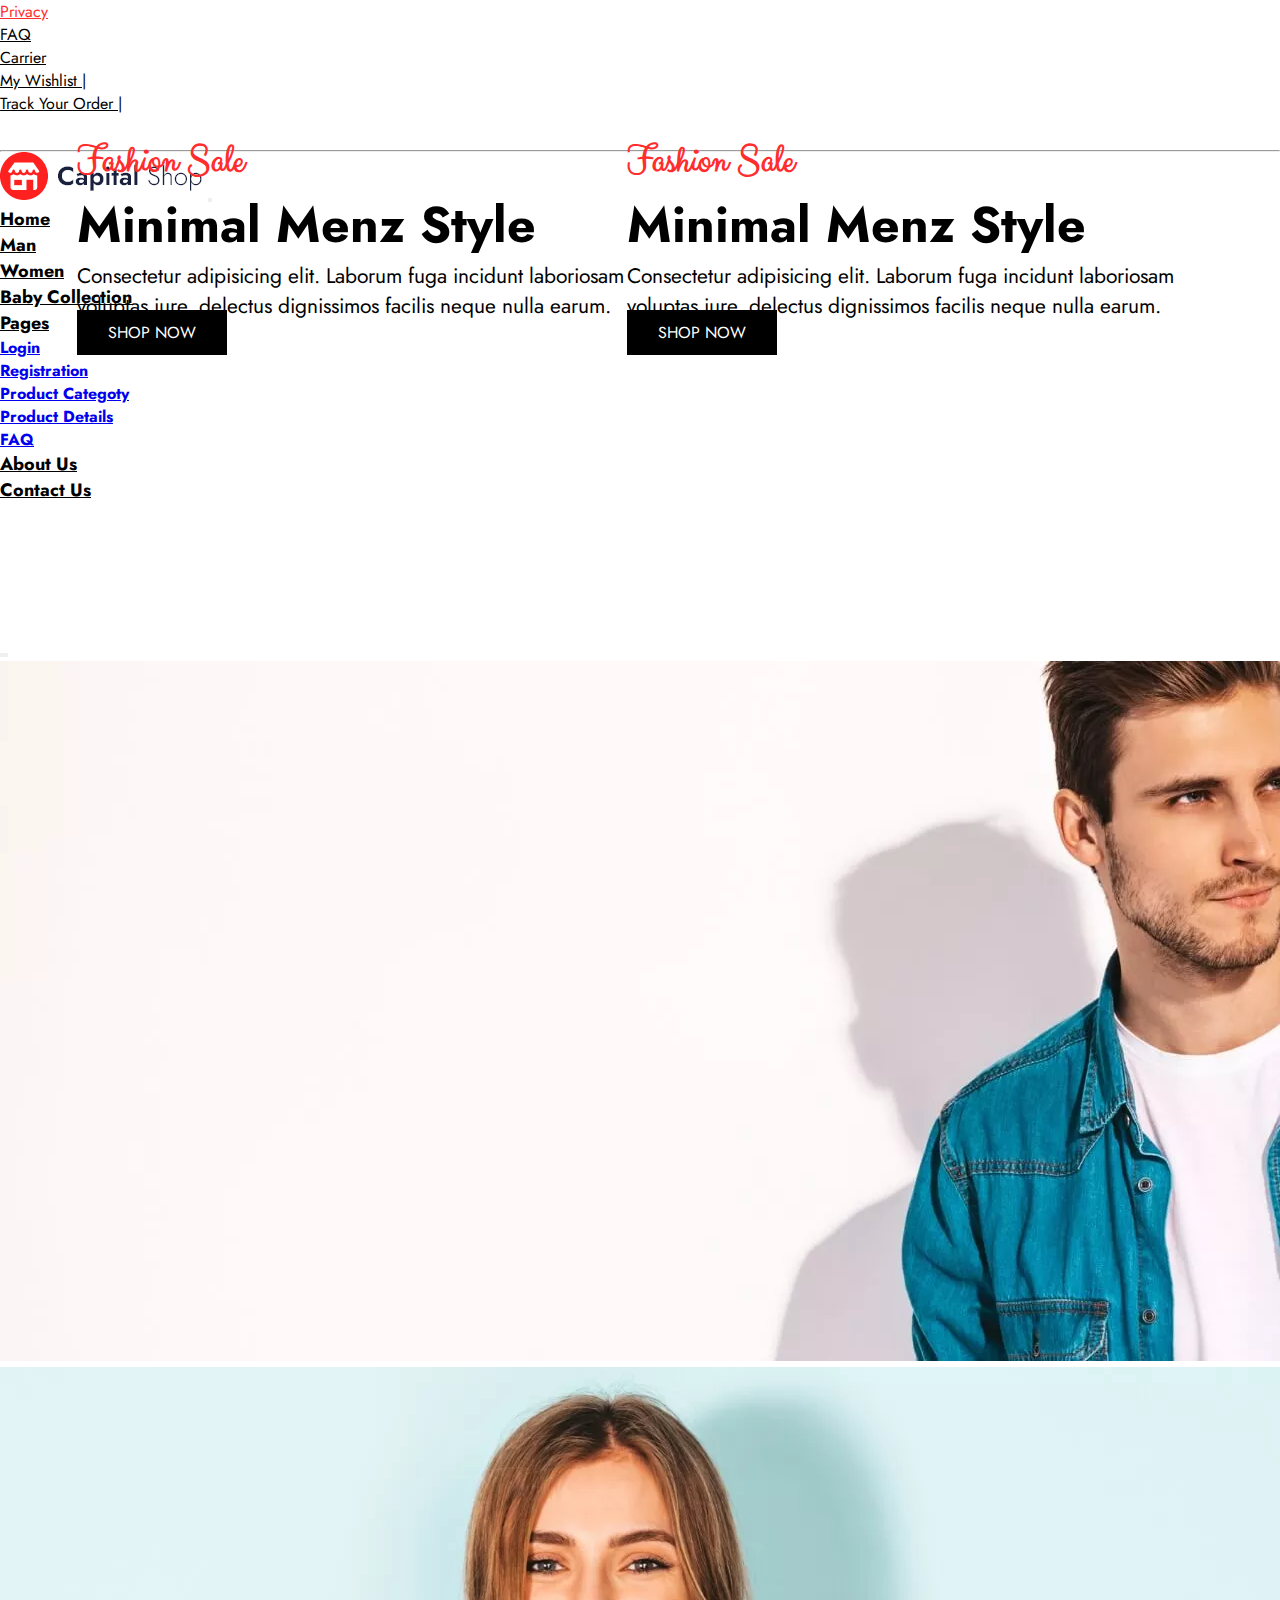
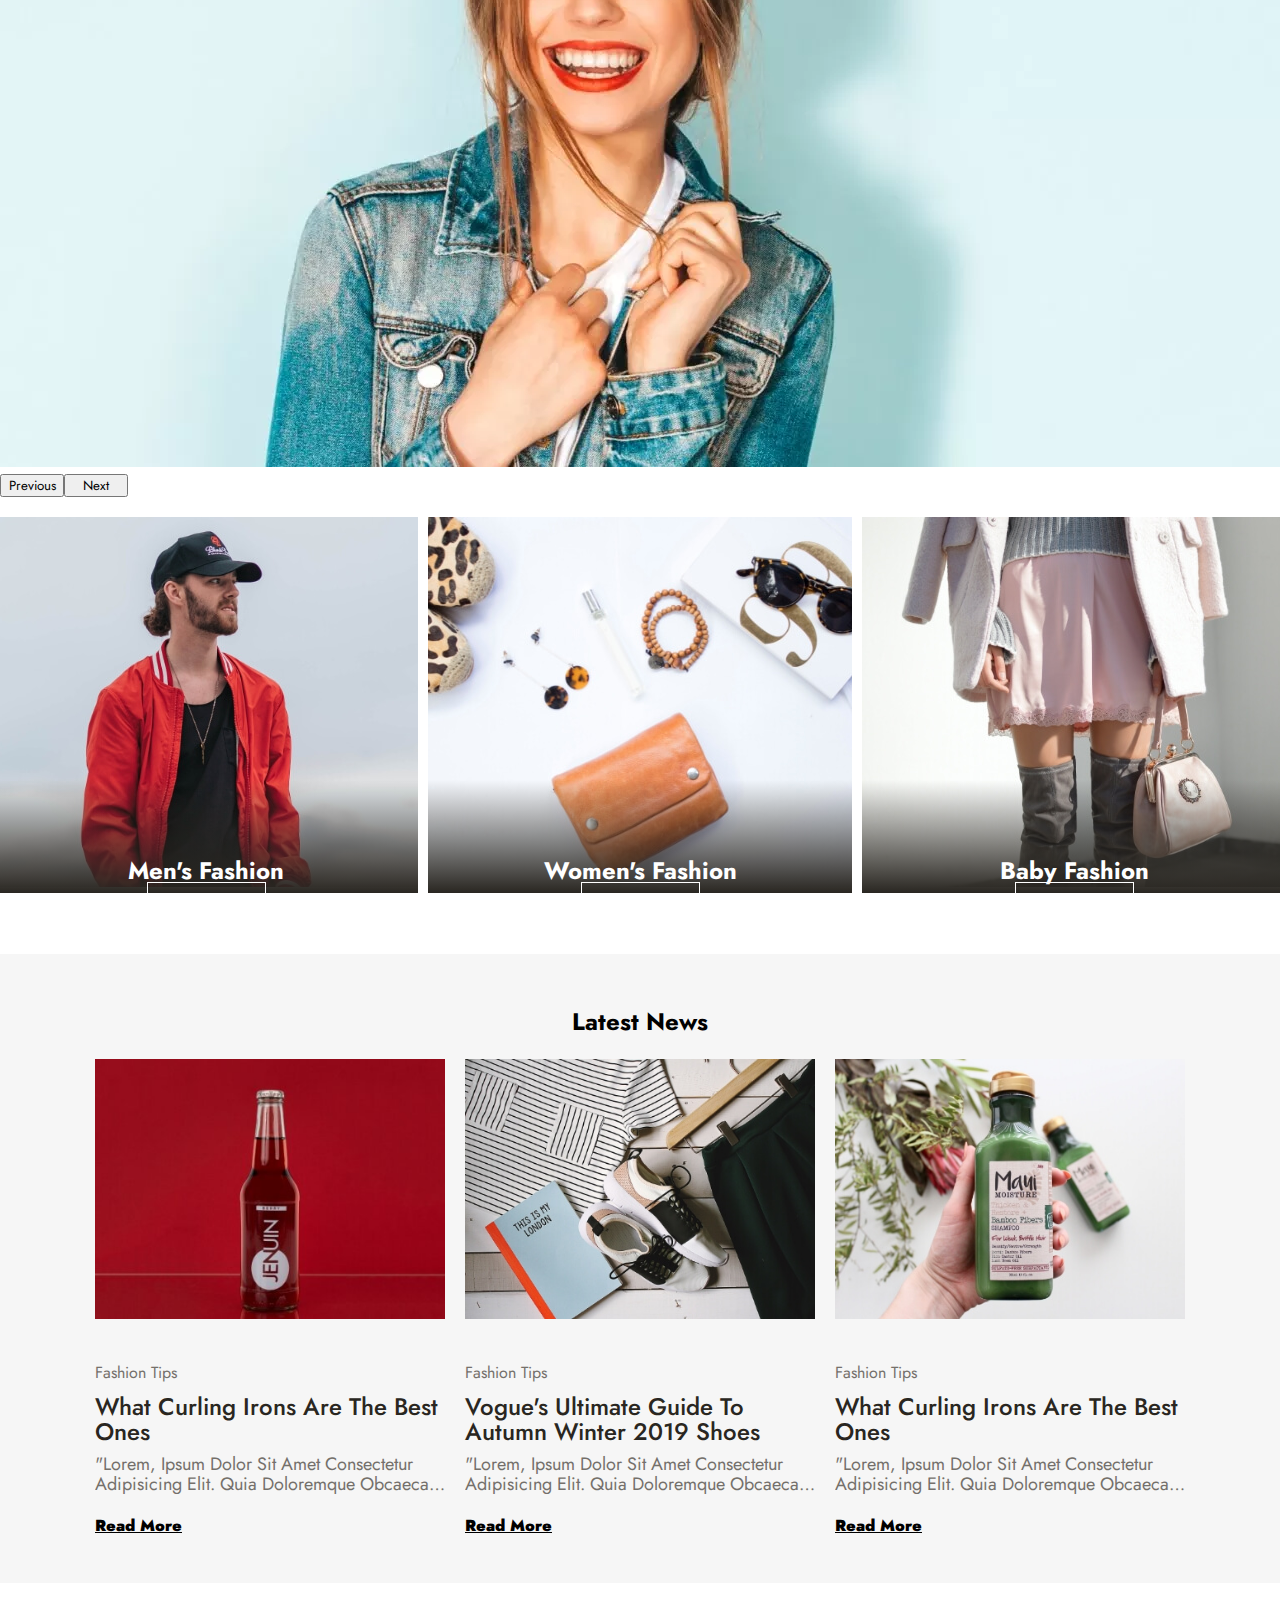
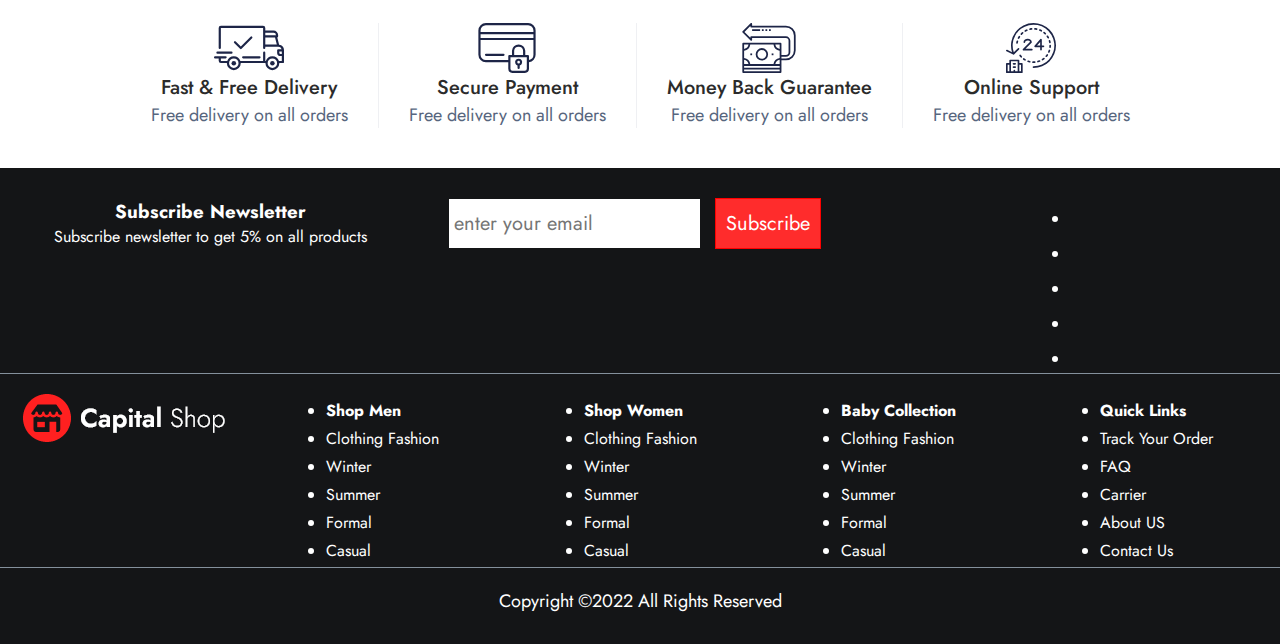
<file: index.html>
<!DOCTYPE html>
<html lang="en">

<head>
  <meta charset="utf-8" />
  <meta name="viewport" content="width=device-width, initial-scale=1" />
  <link href="https://cdn.jsdelivr.net/npm/bootstrap@5.1.3/dist/css/bootstrap.min.css" rel="stylesheet"
    integrity="sha384-1BmE4kWBq78iYhFldvKuhfTAU6auU8tT94WrHftjDbrCEXSU1oBoqyl2QvZ6jIW3" crossorigin="anonymous" />
  <link rel="stylesheet" href="https://cdnjs.cloudflare.com/ajax/libs/font-awesome/6.0.0-beta3/css/all.min.css"
    integrity="sha512-Fo3rlrZj/k7ujTnHg4CGR2D7kSs0v4LLanw2qksYuRlEzO+tcaEPQogQ0KaoGN26/zrn20ImR1DfuLWnOo7aBA=="
    crossorigin="anonymous" referrerpolicy="no-referrer" />
  <link rel="stylesheet" href="./css/style.css" />
  <link rel="stylesheet" href="./css/nav&footer.css">
  <title>Capital Shop | Home</title>
  <link rel="icon" type="image/x-icon" href="./images/logo/Logo.png">
</head>

<body>

  <!-- Start Top Manu Area -->

  <div class="container top-navbar">
    <nav class="navbar navbar-expand-lg">
      <div class="container-fluid">
        <div class="collapse navbar-collapse" id="navbarNav">
          <ul class="navbar-nav ms-4">
            <li class="nav-item me-3">
              <a class="nav-link" aria-current="page" href="./error.html">Privacy</a>
            </li>
            <li class="nav-item me-3">
              <a class="nav-link" href="./error.html">FAQ</a>
            </li>
            <li class="nav-item">
              <a class="nav-link" href="./error.html">Carrier</a>
            </li>
          </ul>
        </div>
        <div class="collapse navbar-collapse" id="navbarNav">
          <ul class="navbar-nav ms-auto">
            <li class="nav-item">
              <a class="nav-link me-3" aria-current="page" href="./error.html">My Wishlist |</a>
            </li>
            <li class="nav-item">
              <a class="nav-link me-3" href="./error.html">Track Your Order |</a>
            </li>
            <li class="nav-item d-flex">
              <a class="nav-link me-3" href="./error.html"><i class="fab fa-facebook-square"></i></a>
              <a class="nav-link me-3" href="./error.html"><i class="fab fa-instagram"></i></a>
              <a class="nav-link me-3" href="./error.html"><i class="fab fa-twitter"></i></a>
              <a class="nav-link me-3" href="./error.html"><i class="fab fa-youtube"></i></a>
              <a class="nav-link me-3" href="./error.html"><i class="fab fa-linkedin"></i></a>
            </li>
          </ul>
        </div>
      </div>
    </nav>
    <hr />
  </div>

  <!-- End Navbar Area -->

  <!-- Start Navber Area -->

  <nav class="navbar navbar-expand-lg main-navbar sticky-top bg-white">
    <div class="container-fluid">
      <a class="navbar-brand" href="./index.html"><img src="./images/logo.webp" alt="logo img" /></a>
      <button class="navbar-toggler" type="button" data-bs-toggle="collapse" data-bs-target="#navbarNav"
        aria-controls="navbarNav" aria-expanded="false" aria-label="Toggle navigation">
        <span class="navbar-toggler-icon"></span>
      </button>
      <div class="collapse navbar-collapse" id="navbarSupportedContent">
        <ul class="navbar-nav">
          <li class="nav-item">
            <a class="nav-link" aria-current="page" href="./index.html">Home</a>
          </li>
          <li class="nav-item">
            <a class="nav-link" href="./catrgory.html">Man</a>
          </li>
          <li class="nav-item">
            <a class="nav-link" href="./catrgory.html">Women</a>
          </li>
          <li class="nav-item">
            <a class="nav-link" href="./catrgory.html">Baby Collection</a>
          </li>
          <li class="nav-item dropdown">
            <a class="nav-link dropdown-toggle" href="" id="navbarDropdown" role="button" data-bs-toggle="dropdown"
              aria-expanded="false">
              Pages
            </a>
            <ul class="dropdown-menu" aria-labelledby="navbarDropdown">
              <li><a class="dropdown-item mb-2 ms-0" href="./login.html">Login</a></li>
              <li>
                <a class="dropdown-item mb-2 ms-0" href="./singup.html">Registration</a>
              </li>
              <li>
                <a class="dropdown-item mb-2 ms-0" href="./catrgory.html">Product Categoty</a>
              </li>
              <li>
                <a class="dropdown-item mb-2 ms-0" href="./error.html">Product Details</a>
              </li>
              <li><a class="dropdown-item ms-0" href="./error.html">FAQ</a></li>
            </ul>
          </li>
          <li class="nav-item">
            <a class="nav-link" href="./about.html">About Us</a>
          </li>
          <li class="nav-item">
            <a class="nav-link" href="./contact.html">Contact Us</a>
          </li>
        </ul>
        <ul class="navbar-nav ms-auto me-2">
          <li class="nav-item">
            <a class="nav-link me-1" href="./error.html"><i class="fas fa-search"></i></a>
          </li>
          <li class="nav-item">
            <a class="nav-link me-1" href="./login.html"><i class="fas fa-user"></i></a>
          </li>
          <li class="nav-item">
            <a class="nav-link" href="./error.html"><i class="fas fa-cart-plus"></i></a>
          </li>
        </ul>
      </div>
    </div>
  </nav>

  <!-- End Navber Area -->

  <!-- Start Slider Area -->

  <div class="slider-top bg-black">
    <p>
      Sale Up To 50% Biggest Discounts. Hurry! Limited Perriod Offer
      <span class="m-1">Shop Now</span>
    </p>
  </div>
  
  <section class="slider-area">
    <div id="carouselExampleDark" class="carousel carousel-dark slide" data-bs-ride="carousel">
      <div class="carousel-indicators">
        <button type="button" data-bs-target="#carouselExampleDark" data-bs-slide-to="0" class=""
          aria-label="Slide 1"></button><button type="button" data-bs-target="#carouselExampleDark" data-bs-slide-to="1"
          aria-label="Slide 2" class="active" aria-current="true"></button>
      </div>
      <div class="carousel-inner">
        <div class="carousel-item" data-bs-interval="10000">
          <img src="./images/hero1.webp" class="d-block w-100" alt="hero 1" />
          <div class="carousel-caption text-box-1">
            <h1>Fashion Sale</h1>
            <h3>Minimal Menz Style</h3>
            <p data-animation="fadeInUp" data-delay="0.4s">
              Consectetur adipisicing elit. Laborum fuga incidunt laboriosam
              voluptas iure, delectus dignissimos facilis neque nulla earum.
            </p>
            <a class="slider-btn" href="./catrgory.html">Shop Now</a>
          </div>
        </div>
        <div class="carousel-item active" data-bs-interval="10000">
          <img src="./images/hero2.webp" class="d-block w-100" alt="hero 2" />
          <div class="carousel-caption text-box-2">
            <h1>Fashion Sale</h1>
            <h3>Minimal Menz Style</h3>
            <p data-animation="fadeInUp" data-delay="0.4s">
              Consectetur adipisicing elit. Laborum fuga incidunt laboriosam
              voluptas iure, delectus dignissimos facilis neque nulla earum.
            </p>
            <a class="slider-btn" href="./catrgory.html">Shop Now</a>
          </div>
        </div>
      </div>
      <button class="carousel-control-prev" type="button" data-bs-target="#carouselExampleDark" data-bs-slide="prev">
        <span class="carousel-control-prev-icon" aria-hidden="true"></span><span
          class="visually-hidden">Previous</span></button><button class="carousel-control-next" type="button"
        data-bs-target="#carouselExampleDark" data-bs-slide="next">
        <span class="carousel-control-next-icon" aria-hidden="true"></span><span class="visually-hidden">Next</span>
      </button>
    </div>
  </section>

  <!-- End Slider Area -->

  <!-- Start Product Area  -->

  <section class="items-product1">
    <div class="container">
      <div class="products">
        <div class="product-item">
          <div class="card-img">
            <img src="./images/xitems1.jpg" alt="product image" />
          </div>
          <div class="card-info">
            <h2>Men's Fashion</h2>
            <a href="./catrgory.html" class="card-btn">Shop Now</a>
          </div>
        </div>
        <div class="product-item">
          <div class="card-img">
            <img src="./images/xitems2.jpg" alt="product image" />
          </div>
          <div class="card-info">
            <h2>Women's Fashion</h2>
            <a href="./catrgory.html" class="card-btn">Shop Now</a>
          </div>
        </div>
        <div class="product-item">
          <div class="card-img">
            <img src="./images/xitems3.jpg" alt="product image" />
          </div>
          <div class="card-info">
            <h2>Baby Fashion</h2>
            <a href="./catrgory.html" class="card-btn">Shop Now</a>
          </div>
        </div>
  </section>

  <!-- End Product Area  -->

  <!-- Start NEWS Arae -->

  <section class="news-items">
    <div class="container">
      <h2>Latest News</h2>
      <div class="news">
        <div class="card-item">
          <div class="card card-img" style="width: 18rem;">
            <img src="./images/img/gallery/xblog1.jpg" class="card-img-top" alt="news card image">
          </div>
          <div class="card-body">
            <div class="category">Fashion Tips</div>
            <div class="title">what curling Irons Are The Best Ones</div>
            <div class="desc">"Lorem, ipsum dolor sit amet consectetur adipisicing elit. Quia doloremque obcaecati
              debitis, incidunt veniam nobis harum similique molestias dolor est?"</div>
            <a href="">read more</a>
          </div>
        </div>
        <div class="card-item">
          <div class="card card-img" style="width: 18rem;">
            <img src="./images/img/gallery/xblog2.jpg" class="card-img-top" alt="news card image">
          </div>
          <div class="card-body">
            <div class="category">Fashion Tips</div>
            <div class="title">Vogue's Ultimate Guide To Autumn Winter 2019 Shoes</div>
            <div class="desc">"Lorem, ipsum dolor sit amet consectetur adipisicing elit. Quia doloremque obcaecati
              debitis, incidunt veniam nobis harum similique molestias dolor est?"</div>
            <a href="">read more</a>
          </div>
        </div>
        <div class="card-item">
          <div class="card card-img" style="width: 18rem;">
            <img src="./images/img/gallery/xblog3.jpg" class="card-img-top" alt="news card image">
          </div>
          <div class="card-body">
            <div class="category">Fashion Tips</div>
            <div class="title">What Curling Irons Are The Best Ones</div>
            <div class="desc">"Lorem, ipsum dolor sit amet consectetur adipisicing elit. Quia doloremque obcaecati
              debitis, incidunt veniam nobis harum similique molestias dolor est?"</div>
            <a href="">read more</a>
          </div>
        </div>
      </div>
    </div>
  </section>

  <!-- End NEWS Arae -->

  <!-- Start Category Area -->

  <section class="categories-items">
    <div class="container">
      <div class="categories">
        <div class="category-item">
          <div class="card-image">
            <img src="./images/img/icon/services1.svg" alt="category image">
          </div>
          <div class="card-text">
            <div class="title">Fast & Free Delivery</div>
            <div class="desc">Free delivery on all orders</div>
          </div>
        </div>
        <div class="category-item">
          <div class="card-image">
            <img src="./images/img/icon/services2.svg" alt="category image">
          </div>
          <div class="card-text">
            <div class="title">Secure Payment</div>
            <div class="desc">Free delivery on all orders</div>
          </div>
        </div>
        <div class="category-item">
          <div class="card-image">
            <img src="./images/img/icon/services3.svg" alt="category image">
          </div>
          <div class="card-text">
            <div class="title">Money Back Guarantee</div>
            <div class="desc">Free delivery on all orders</div>
          </div>
        </div>
        <div class="category-item">
          <div class="card-image">
            <img src="./images/img/icon/services4.svg" alt="category image">
          </div>
          <div class="card-text">
            <div class="title">Online Support</div>
            <div class="desc">Free delivery on all orders</div>
          </div>
        </div>
      </div>
    </div>
  </section>

  <!-- End Category Area -->

  <!-- Start Footet Area -->
  <footer class="footer-items">
    <div class="container">
      <div class="box-1">
        <div class="box-1-1">
          <h3>Subscribe Newsletter</h3>
          <p>Subscribe newsletter to get 5% on all products</p>
        </div>
        <div class="box-1-2">
          <input type="email" class="subscribe-input" name="" id="" placeholder="Enter Your Email">
          <button class="subscribe-btn">Subscribe</button>
        </div>
        <div class="box-1-3">
          <ul class="d-flex list-unstyled">
            <li class="nav-item"><a class="nav-link" href="./error.html"><i class="i-con fab fa-facebook-square"></i></a></li>
            <li class="nav-item"><a class="nav-link" href="./error.html"><i class="i-con fab fa-instagram"></i></a></li>
            <li class="nav-item"><a class="nav-link" href="./error.html"><i class="i-con fab fa-twitter"></i></a></li>
            <li class="nav-item"><a class="nav-link" href="./error.html"><i class="i-con fab fa-youtube"></i></a></li>
            <li class="nav-item"><a class="nav-link" href="./error.html"><i class="i-con fab fa-linkedin"></i></a></li>
          </ul>
        </div>
      </div>
      <div class="box-2">
        <div class="box-2-1">
          <a href=""><img src="./images/logo2.webp" alt="footer logo image"></a>
        </div>
        <div class="box-2-2">
          <ul class="list-unstyled">
            <li class="list-item">
              <h4>Shop Men</h4>
            </li>
            <li class="list-item">
              <a href="./catrgory.html" class="list-link">Clothing Fashion</a>
            </li>
            <li class="list-item">
              <a href="./catrgory.html" class="list-link">Winter</a>
            </li>
            <li class="list-item">
              <a href="./catrgory.html" class="list-link">Summer</a>
            </li>
            <li class="list-item">
              <a href="./catrgory.html" class="list-link">Formal</a>
            </li>
            <li class="list-item">
              <a href="./catrgory.html" class="list-link">Casual</a>
            </li>
          </ul>
        </div>
        <div class="box-2-2">
          <ul class="list-unstyled">
            <li class="list-item">
              <h4>Shop Women</h4>
            </li>
            <li class="list-item">
              <a href="./catrgory.html" class="list-link">Clothing Fashion</a>
            </li>
            <li class="list-item">
              <a href="./catrgory.html" class="list-link">Winter</a>
            </li>
            <li class="list-item">
              <a href="./catrgory.html" class="list-link">Summer</a>
            </li>
            <li class="list-item">
              <a href="./catrgory.html" class="list-link">Formal</a>
            </li>
            <li class="list-item">
              <a href="./catrgory.html" class="list-link">Casual</a>
            </li>
          </ul>
        </div>
        <div class="box-2-2">
          <ul class="list-unstyled">
            <li class="list-item">
              <h4>Baby Collection</h4>
            </li>
            <li class="list-item">
              <a href="./catrgory.html" class="list-link">Clothing Fashion</a>
            </li>
            <li class="list-item">
              <a href="./catrgory.html" class="list-link">Winter</a>
            </li>
            <li class="list-item">
              <a href="./catrgory.html" class="list-link">Summer</a>
            </li>
            <li class="list-item">
              <a href="./catrgory.html" class="list-link">Formal</a>
            </li>
            <li class="list-item">
              <a href="./catrgory.html" class="list-link">Casual</a>
            </li>
          </ul>
        </div>
        <div class="box-2-2">
          <ul class="list-unstyled">
            <li class="list-item">
              <h4>Quick Links</h4>
            </li>
            <li class="list-item">
              <a href="./error.html" class="list-link">Track Your Order</a>
            </li>
            <li class="list-item">
              <a href="./error.html" class="list-link">FAQ</a>
            </li>
            <li class="list-item">
              <a href="./error.html" class="list-link">Carrier</a>
            </li>
            <li class="list-item">
              <a href="./about.html" class="list-link">About US</a>
            </li>
            <li class="list-item">
              <a href="./contact.html" class="list-link">Contact Us</a>
            </li>
          </ul>
        </div>
      </div>
    </div>
    <div class="copyright">
      Copyright ©2022 All Rights Reserved
    </div>
  </footer>
  <!-- End Footet Area -->

  <script src="https://cdn.jsdelivr.net/npm/bootstrap@5.1.3/dist/js/bootstrap.bundle.min.js"
    integrity="sha384-ka7Sk0Gln4gmtz2MlQnikT1wXgYsOg+OMhuP+IlRH9sENBO0LRn5q+8nbTov4+1p"
    crossorigin="anonymous"></script>
</body>

</html>
</file>
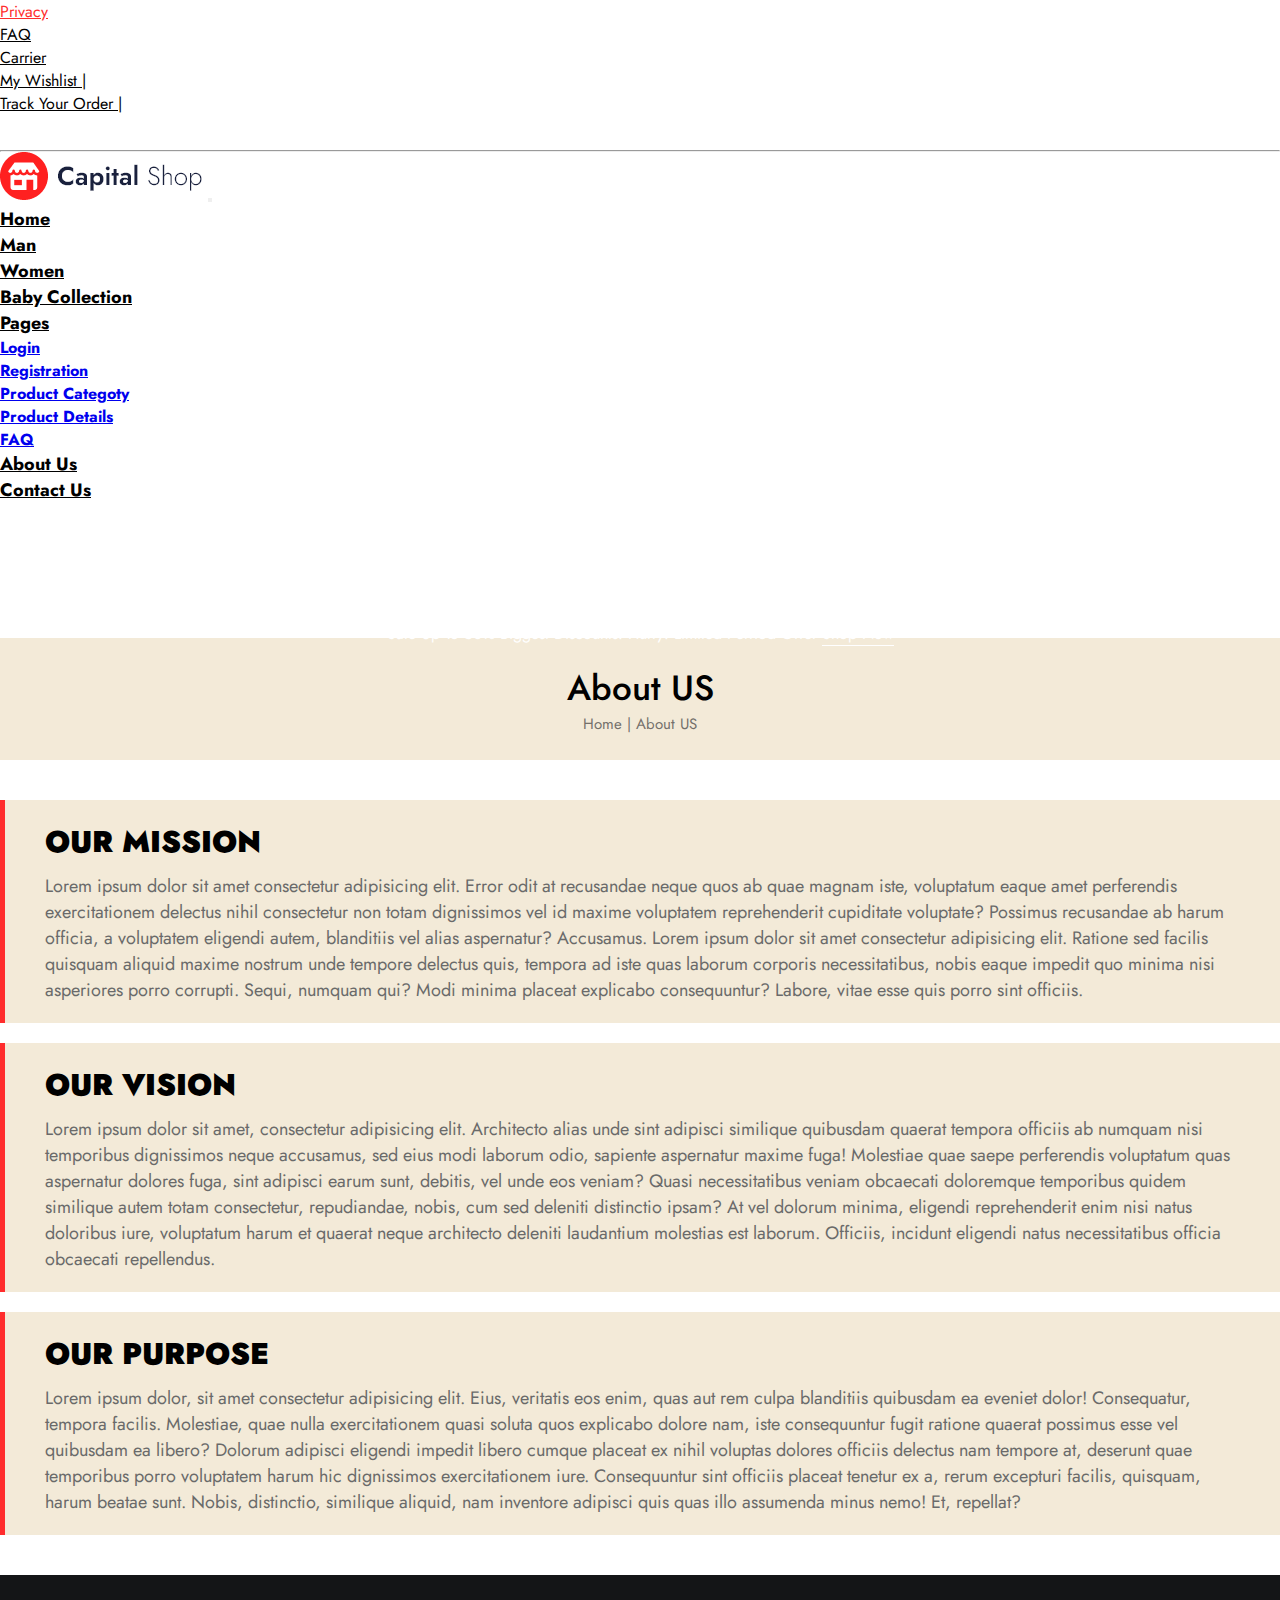
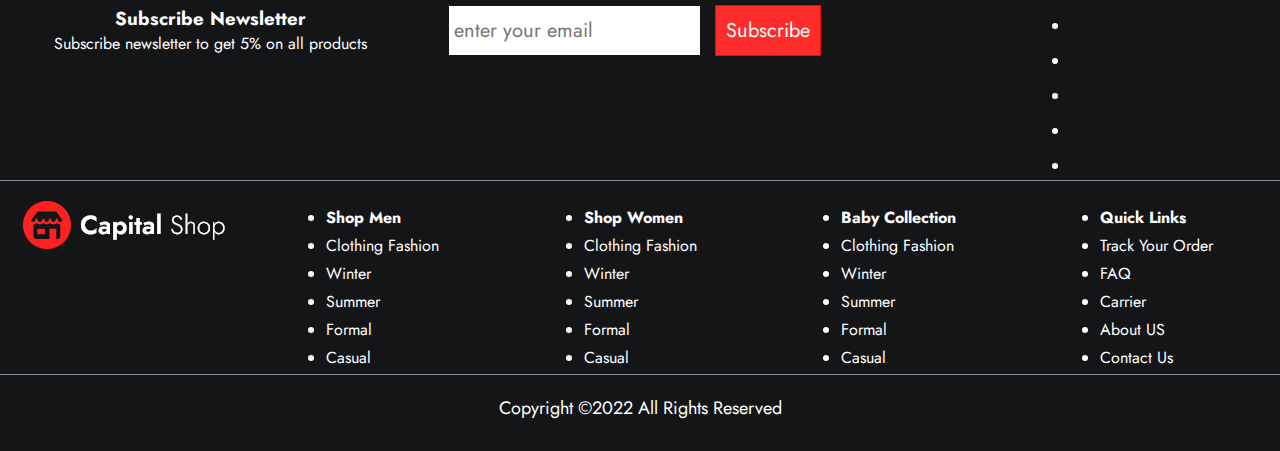
<file: about.html>
<!DOCTYPE html>
<html lang="en">
  <head>
    <meta charset="utf-8" />
    <meta name="viewport" content="width=device-width, initial-scale=1" />
    <link
      href="https://cdn.jsdelivr.net/npm/bootstrap@5.1.3/dist/css/bootstrap.min.css"
      rel="stylesheet"
      integrity="sha384-1BmE4kWBq78iYhFldvKuhfTAU6auU8tT94WrHftjDbrCEXSU1oBoqyl2QvZ6jIW3"
      crossorigin="anonymous"
    />
    <link
      rel="stylesheet"
      href="https://cdnjs.cloudflare.com/ajax/libs/font-awesome/6.0.0-beta3/css/all.min.css"
      integrity="sha512-Fo3rlrZj/k7ujTnHg4CGR2D7kSs0v4LLanw2qksYuRlEzO+tcaEPQogQ0KaoGN26/zrn20ImR1DfuLWnOo7aBA=="
      crossorigin="anonymous"
      referrerpolicy="no-referrer"
    />
    <link rel="stylesheet" href="./css/nav&footer.css" />
    <link rel="stylesheet" href="./css/about.css" />
    <link rel="icon" type="image/x-icon" href="./images/logo/Logo.png">
    <title>Capital Shop | Home</title>
  </head>
  <body>
    <!-- Start Top Manu Area -->

    <div class="container top-navbar">
      <nav class="navbar navbar-expand-lg">
        <div class="container-fluid">
          <div class="collapse navbar-collapse" id="navbarNav">
            <ul class="navbar-nav ms-4">
              <li class="nav-item me-3">
                <a class="nav-link" aria-current="page" href="./error.html"
                  >Privacy</a
                >
              </li>
              <li class="nav-item me-3">
                <a class="nav-link" href="./error.html">FAQ</a>
              </li>
              <li class="nav-item">
                <a class="nav-link" href="./error.html">Carrier</a>
              </li>
            </ul>
          </div>
          <div class="collapse navbar-collapse" id="navbarNav">
            <ul class="navbar-nav ms-auto">
              <li class="nav-item">
                <a class="nav-link me-3" aria-current="page" href="./error.html"
                  >My Wishlist |</a
                >
              </li>
              <li class="nav-item">
                <a class="nav-link me-3" href="./error.html"
                  >Track Your Order |</a
                >
              </li>
              <li class="nav-item d-flex">
                <a class="nav-link me-3" href="./error.html"
                  ><i class="fab fa-facebook-square"></i
                ></a>
                <a class="nav-link me-3" href="./error.html"
                  ><i class="fab fa-instagram"></i
                ></a>
                <a class="nav-link me-3" href="./error.html"
                  ><i class="fab fa-twitter"></i
                ></a>
                <a class="nav-link me-3" href="./error.html"
                  ><i class="fab fa-youtube"></i
                ></a>
                <a class="nav-link me-3" href="./error.html"
                  ><i class="fab fa-linkedin"></i
                ></a>
              </li>
            </ul>
          </div>
        </div>
      </nav>
      <hr />
    </div>

    <!-- End Navbar Area -->

    <!-- Start Navber Area -->

    <nav class="navbar navbar-expand-lg main-navbar sticky-top bg-white">
      <div class="container-fluid">
        <a class="navbar-brand" href="./index.html"
          ><img src="./images/logo.webp" alt="logo img"
        /></a>
        <button
          class="navbar-toggler"
          type="button"
          data-bs-toggle="collapse"
          data-bs-target="#navbarNav"
          aria-controls="navbarNav"
          aria-expanded="false"
          aria-label="Toggle navigation"
        >
          <span class="navbar-toggler-icon"></span>
        </button>
        <div class="collapse navbar-collapse" id="navbarSupportedContent">
          <ul class="navbar-nav">
            <li class="nav-item">
              <a class="nav-link" aria-current="page" href="./index.html"
                >Home</a
              >
            </li>
            <li class="nav-item">
              <a class="nav-link" href="./catrgory.html">Man</a>
            </li>
            <li class="nav-item">
              <a class="nav-link" href="./catrgory.html">Women</a>
            </li>
            <li class="nav-item">
              <a class="nav-link" href="./catrgory.html">Baby Collection</a>
            </li>
            <li class="nav-item dropdown">
              <a
                class="nav-link dropdown-toggle"
                href=""
                id="navbarDropdown"
                role="button"
                data-bs-toggle="dropdown"
                aria-expanded="false"
              >
                Pages
              </a>
              <ul class="dropdown-menu" aria-labelledby="navbarDropdown">
                <li>
                  <a class="dropdown-item mb-2 ms-0" href="./login.html"
                    >Login</a
                  >
                </li>
                <li>
                  <a class="dropdown-item mb-2 ms-0" href="./singup.html"
                    >Registration</a
                  >
                </li>
                <li>
                  <a class="dropdown-item mb-2 ms-0" href="./catrgory.html"
                    >Product Categoty</a
                  >
                </li>
                <li>
                  <a class="dropdown-item mb-2 ms-0" href="./error.html"
                    >Product Details</a
                  >
                </li>
                <li>
                  <a class="dropdown-item ms-0" href="./error.html">FAQ</a>
                </li>
              </ul>
            </li>
            <li class="nav-item">
              <a class="nav-link" href="./about.html">About Us</a>
            </li>
            <li class="nav-item">
              <a class="nav-link" href="./contact.html">Contact Us</a>
            </li>
          </ul>
          <ul class="navbar-nav ms-auto me-2">
            <li class="nav-item">
              <a class="nav-link me-1" href="./error.html"><i class="fas fa-search"></i></a>
            </li>
            <li class="nav-item">
              <a class="nav-link me-1" href="./login.html"
                ><i class="fas fa-user"></i
              ></a>
            </li>
            <li class="nav-item">
              <a class="nav-link" href="./error.html"><i class="fas fa-cart-plus"></i></a>
            </li>
          </ul>
        </div>
      </div>
    </nav>

    <!-- End Navber Area -->

    <div class="slider-top bg-black">
      <p>
        Sale Up To 50% Biggest Discounts. Hurry! Limited Perriod Offer
        <span class="m-1">Shop Now</span>
      </p>
    </div>

    <section class="category-breadcrumd">
      <div class="box">
        <h3>About US</h3>
        <h6><a href="./index.html">Home</a> | About US</h6>
      </div>
    </section>

    <div class="container">
      <div class="about-box">
        <div class="mission">
          <p class="title">our mission</p>
          <p class="description">
            Lorem ipsum dolor sit amet consectetur adipisicing elit. Error odit
            at recusandae neque quos ab quae magnam iste, voluptatum eaque amet
            perferendis exercitationem delectus nihil consectetur non totam
            dignissimos vel id maxime voluptatem reprehenderit cupiditate
            voluptate? Possimus recusandae ab harum officia, a voluptatem
            eligendi autem, blanditiis vel alias aspernatur? Accusamus. Lorem
            ipsum dolor sit amet consectetur adipisicing elit. Ratione sed
            facilis quisquam aliquid maxime nostrum unde tempore delectus quis,
            tempora ad iste quas laborum corporis necessitatibus, nobis eaque
            impedit quo minima nisi asperiores porro corrupti. Sequi, numquam
            qui? Modi minima placeat explicabo consequuntur? Labore, vitae esse
            quis porro sint officiis.
          </p>
        </div>
        <div class="vision">
          <p class="title">our vision</p>
          <p class="description">
            Lorem ipsum dolor sit amet, consectetur adipisicing elit. Architecto
            alias unde sint adipisci similique quibusdam quaerat tempora
            officiis ab numquam nisi temporibus dignissimos neque accusamus, sed
            eius modi laborum odio, sapiente aspernatur maxime fuga! Molestiae
            quae saepe perferendis voluptatum quas aspernatur dolores fuga, sint
            adipisci earum sunt, debitis, vel unde eos veniam? Quasi
            necessitatibus veniam obcaecati doloremque temporibus quidem
            similique autem totam consectetur, repudiandae, nobis, cum sed
            deleniti distinctio ipsam? At vel dolorum minima, eligendi
            reprehenderit enim nisi natus doloribus iure, voluptatum harum et
            quaerat neque architecto deleniti laudantium molestias est laborum.
            Officiis, incidunt eligendi natus necessitatibus officia obcaecati
            repellendus.
          </p>
        </div>
        <div class="purpose">
          <p class="title">our purpose</p>
          <p class="description">
            Lorem ipsum dolor, sit amet consectetur adipisicing elit. Eius,
            veritatis eos enim, quas aut rem culpa blanditiis quibusdam ea
            eveniet dolor! Consequatur, tempora facilis. Molestiae, quae nulla
            exercitationem quasi soluta quos explicabo dolore nam, iste
            consequuntur fugit ratione quaerat possimus esse vel quibusdam ea
            libero? Dolorum adipisci eligendi impedit libero cumque placeat ex
            nihil voluptas dolores officiis delectus nam tempore at, deserunt
            quae temporibus porro voluptatem harum hic dignissimos
            exercitationem iure. Consequuntur sint officiis placeat tenetur ex
            a, rerum excepturi facilis, quisquam, harum beatae sunt. Nobis,
            distinctio, similique aliquid, nam inventore adipisci quis quas illo
            assumenda minus nemo! Et, repellat?
          </p>
        </div>
      </div>
    </div>

    <!-- Start Footet Area -->
    <footer class="footer-items">
      <div class="container">
        <div class="box-1">
          <div class="box-1-1">
            <h3>Subscribe Newsletter</h3>
            <p>Subscribe newsletter to get 5% on all products</p>
          </div>
          <div class="box-1-2">
            <input
              type="email"
              class="subscribe-input"
              name=""
              id=""
              placeholder="Enter Your Email"
            />
            <button class="subscribe-btn">Subscribe</button>
          </div>
          <div class="box-1-3">
            <ul class="d-flex list-unstyled">
              <li class="nav-item">
                <a class="nav-link" href="./error.html"
                  ><i class="i-con fab fa-facebook-square"></i
                ></a>
              </li>
              <li class="nav-item">
                <a class="nav-link" href="./error.html"
                  ><i class="i-con fab fa-instagram"></i
                ></a>
              </li>
              <li class="nav-item">
                <a class="nav-link" href="./error.html"
                  ><i class="i-con fab fa-twitter"></i
                ></a>
              </li>
              <li class="nav-item">
                <a class="nav-link" href="./error.html"
                  ><i class="i-con fab fa-youtube"></i
                ></a>
              </li>
              <li class="nav-item">
                <a class="nav-link" href="./error.html"
                  ><i class="i-con fab fa-linkedin"></i
                ></a>
              </li>
            </ul>
          </div>
        </div>
        <div class="box-2">
          <div class="box-2-1">
            <a href=""
              ><img src="./images/logo2.webp" alt="footer logo image"
            /></a>
          </div>
          <div class="box-2-2">
            <ul class="list-unstyled">
              <li class="list-item">
                <h4>Shop Men</h4>
              </li>
              <li class="list-item">
                <a href="./catrgory.html" class="list-link">Clothing Fashion</a>
              </li>
              <li class="list-item">
                <a href="./catrgory.html" class="list-link">Winter</a>
              </li>
              <li class="list-item">
                <a href="./catrgory.html" class="list-link">Summer</a>
              </li>
              <li class="list-item">
                <a href="./catrgory.html" class="list-link">Formal</a>
              </li>
              <li class="list-item">
                <a href="./catrgory.html" class="list-link">Casual</a>
              </li>
            </ul>
          </div>
          <div class="box-2-2">
            <ul class="list-unstyled">
              <li class="list-item">
                <h4>Shop Women</h4>
              </li>
              <li class="list-item">
                <a href="./catrgory.html" class="list-link">Clothing Fashion</a>
              </li>
              <li class="list-item">
                <a href="./catrgory.html" class="list-link">Winter</a>
              </li>
              <li class="list-item">
                <a href="./catrgory.html" class="list-link">Summer</a>
              </li>
              <li class="list-item">
                <a href="./catrgory.html" class="list-link">Formal</a>
              </li>
              <li class="list-item">
                <a href="./catrgory.html" class="list-link">Casual</a>
              </li>
            </ul>
          </div>
          <div class="box-2-2">
            <ul class="list-unstyled">
              <li class="list-item">
                <h4>Baby Collection</h4>
              </li>
              <li class="list-item">
                <a href="./catrgory.html" class="list-link">Clothing Fashion</a>
              </li>
              <li class="list-item">
                <a href="./catrgory.html" class="list-link">Winter</a>
              </li>
              <li class="list-item">
                <a href="./catrgory.html" class="list-link">Summer</a>
              </li>
              <li class="list-item">
                <a href="./catrgory.html" class="list-link">Formal</a>
              </li>
              <li class="list-item">
                <a href="./catrgory.html" class="list-link">Casual</a>
              </li>
            </ul>
          </div>
          <div class="box-2-2">
            <ul class="list-unstyled">
              <li class="list-item">
                <h4>Quick Links</h4>
              </li>
              <li class="list-item">
                <a href="./error.html" class="list-link">Track Your Order</a>
              </li>
              <li class="list-item">
                <a href="./error.html" class="list-link">FAQ</a>
              </li>
              <li class="list-item">
                <a href="./error.html" class="list-link">Carrier</a>
              </li>
              <li class="list-item">
                <a href="./about.html" class="list-link">About US</a>
              </li>
              <li class="list-item">
                <a href="./contact.html" class="list-link">Contact Us</a>
              </li>
            </ul>
          </div>
        </div>
      </div>
      <div class="copyright">Copyright ©2022 All Rights Reserved</div>
    </footer>
    <!-- End Footet Area -->
    <script
      src="https://cdn.jsdelivr.net/npm/bootstrap@5.1.3/dist/js/bootstrap.bundle.min.js"
      integrity="sha384-ka7Sk0Gln4gmtz2MlQnikT1wXgYsOg+OMhuP+IlRH9sENBO0LRn5q+8nbTov4+1p"
      crossorigin="anonymous"
    ></script>
  </body>
</html>
</file>
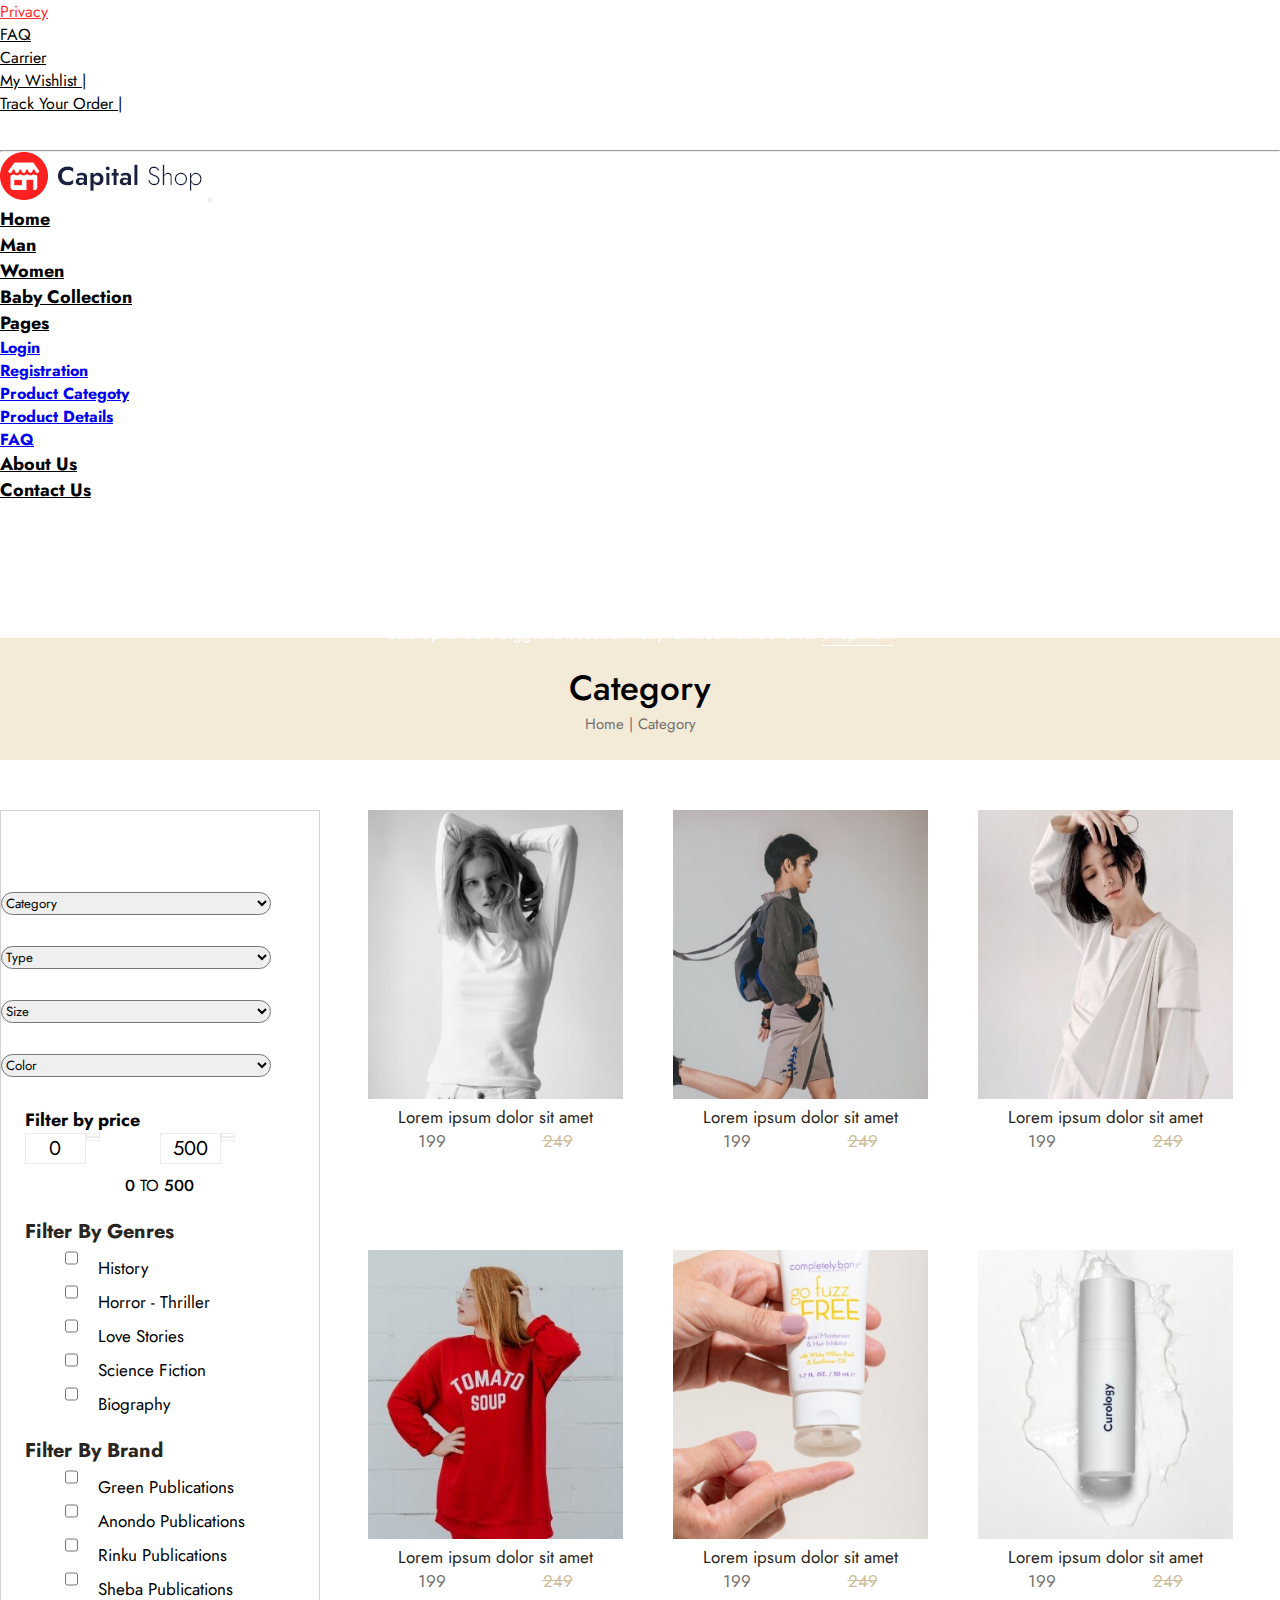
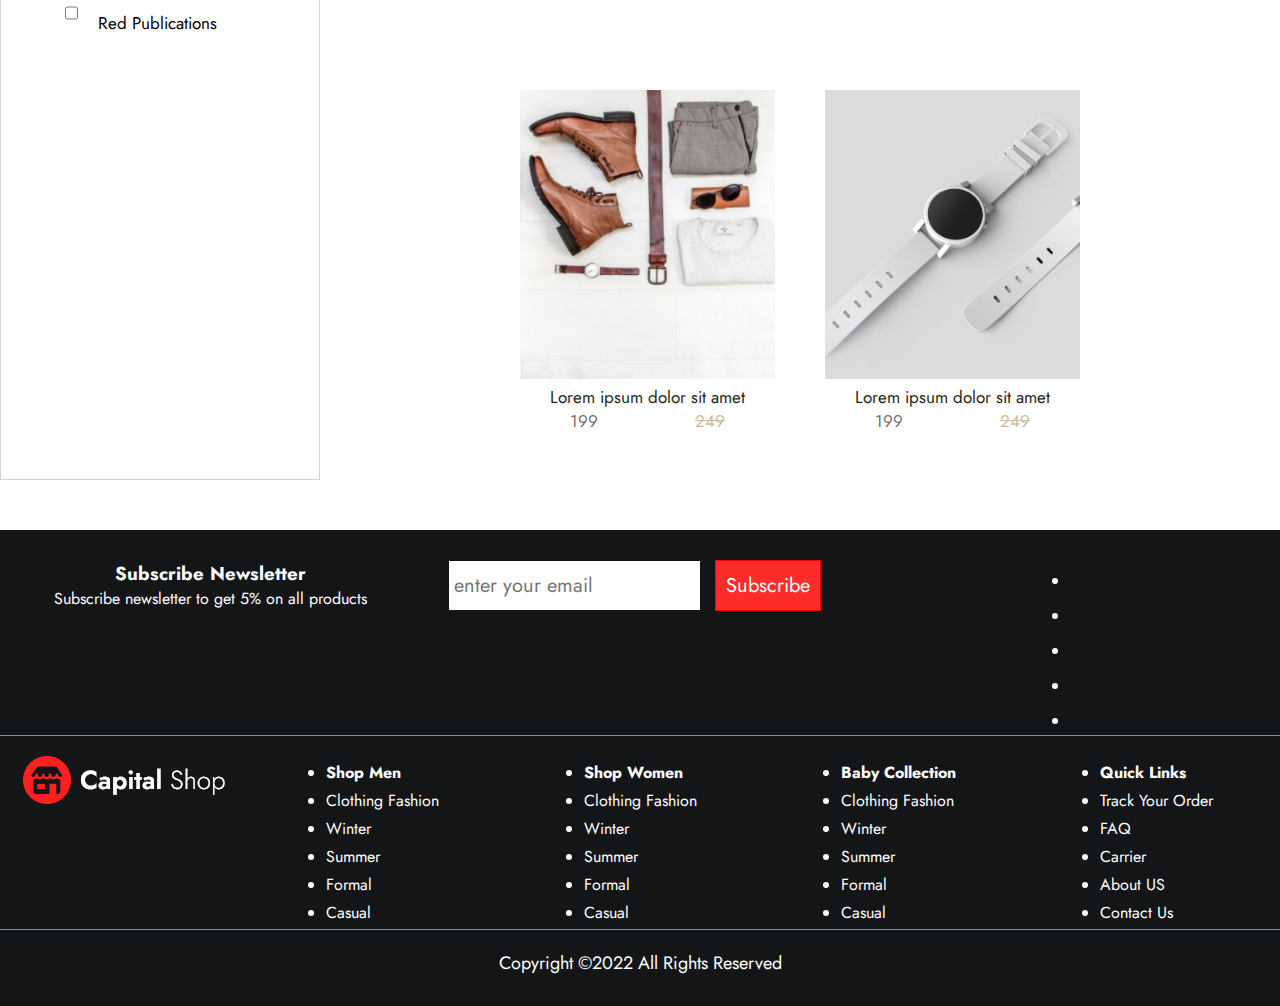
<file: catrgory.html>
<!DOCTYPE html>
<html lang="en">

<head>
    <meta charset="utf-8" />
    <meta name="viewport" content="width=device-width, initial-scale=1" />
    <link href="https://cdn.jsdelivr.net/npm/bootstrap@5.1.3/dist/css/bootstrap.min.css" rel="stylesheet"
        integrity="sha384-1BmE4kWBq78iYhFldvKuhfTAU6auU8tT94WrHftjDbrCEXSU1oBoqyl2QvZ6jIW3" crossorigin="anonymous" />
    <link rel="stylesheet" href="https://cdnjs.cloudflare.com/ajax/libs/font-awesome/6.0.0-beta3/css/all.min.css"
        integrity="sha512-Fo3rlrZj/k7ujTnHg4CGR2D7kSs0v4LLanw2qksYuRlEzO+tcaEPQogQ0KaoGN26/zrn20ImR1DfuLWnOo7aBA=="
        crossorigin="anonymous" referrerpolicy="no-referrer" />
    <link rel="stylesheet" href="./css/nav&footer.css" />
    <link rel="stylesheet" href="./css/category.css" />
    <link rel="icon" type="image/x-icon" href="./images/logo/Logo.png">
    <title>Capital Shop | Category</title>
</head>

<body>
    <!-- Start Top Manu Area -->

    <div class="container top-navbar">
        <nav class="navbar navbar-expand-lg">
            <div class="container-fluid">
                <div class="collapse navbar-collapse" id="navbarNav">
                    <ul class="navbar-nav ms-4">
                        <li class="nav-item me-3">
                            <a class="nav-link" aria-current="page" href="./error.html">Privacy</a>
                        </li>
                        <li class="nav-item me-3">
                            <a class="nav-link" href="./error.html">FAQ</a>
                        </li>
                        <li class="nav-item">
                            <a class="nav-link" href="./error.html">Carrier</a>
                        </li>
                    </ul>
                </div>
                <div class="collapse navbar-collapse" id="navbarNav">
                    <ul class="navbar-nav ms-auto">
                        <li class="nav-item">
                            <a class="nav-link me-3" aria-current="page" href="./error.html">My Wishlist |</a>
                        </li>
                        <li class="nav-item">
                            <a class="nav-link me-3" href="./error.html">Track Your Order |</a>
                        </li>
                        <li class="nav-item d-flex">
                            <a class="nav-link me-3" href="./error.html"><i class="fab fa-facebook-square"></i></a>
                            <a class="nav-link me-3" href="./error.html"><i class="fab fa-instagram"></i></a>
                            <a class="nav-link me-3" href="./error.html"><i class="fab fa-twitter"></i></a>
                            <a class="nav-link me-3" href="./error.html"><i class="fab fa-youtube"></i></a>
                            <a class="nav-link me-3" href="./error.html"><i class="fab fa-linkedin"></i></a>
                        </li>
                    </ul>
                </div>
            </div>
        </nav>
        <hr />
    </div>

    <!-- End Navbar Area -->

    <!-- Start Navber Area -->

    <nav class="navbar navbar-expand-lg main-navbar sticky-top bg-white">
        <div class="container-fluid">
            <a class="navbar-brand" href="./index.html"><img src="./images/logo.webp" alt="logo img" /></a>
            <button class="navbar-toggler" type="button" data-bs-toggle="collapse" data-bs-target="#navbarNav"
                aria-controls="navbarNav" aria-expanded="false" aria-label="Toggle navigation">
                <span class="navbar-toggler-icon"></span>
            </button>
            <div class="collapse navbar-collapse" id="navbarSupportedContent">
                <ul class="navbar-nav">
                    <li class="nav-item">
                        <a class="nav-link" aria-current="page" href="./index.html">Home</a>
                    </li>
                    <li class="nav-item">
                        <a class="nav-link" href="./catrgory.html">Man</a>
                    </li>
                    <li class="nav-item">
                        <a class="nav-link" href="./catrgory.html">Women</a>
                    </li>
                    <li class="nav-item">
                        <a class="nav-link" href="./catrgory.html">Baby Collection</a>
                    </li>
                    <li class="nav-item dropdown">
                        <a class="nav-link dropdown-toggle" href="" id="navbarDropdown" role="button"
                            data-bs-toggle="dropdown" aria-expanded="false">
                            Pages
                        </a>
                        <ul class="dropdown-menu" aria-labelledby="navbarDropdown">
                            <li><a class="dropdown-item mb-2 ms-0" href="./login.html">Login</a></li>
                            <li>
                                <a class="dropdown-item mb-2 ms-0" href="./singup.html">Registration</a>
                            </li>
                            <li>
                                <a class="dropdown-item mb-2 ms-0" href="./catrgory.html">Product Categoty</a>
                            </li>
                            <li>
                                <a class="dropdown-item mb-2 ms-0" href="./error.html">Product Details</a>
                            </li>
                            <li><a class="dropdown-item ms-0" href="./error.html">FAQ</a></li>
                        </ul>
                    </li>
                    <li class="nav-item">
                        <a class="nav-link" href="./about.html">About Us</a>
                    </li>
                    <li class="nav-item">
                        <a class="nav-link" href="./contact.html">Contact Us</a>
                    </li>
                </ul>
                <ul class="navbar-nav ms-auto me-2">
                    <li class="nav-item">
                        <a class="nav-link me-1" href="./error.html"><i class="fas fa-search"></i></a>
                    </li>
                    <li class="nav-item">
                        <a class="nav-link me-1" href="./login.html"><i class="fas fa-user"></i></a>
                    </li>
                    <li class="nav-item">
                        <a class="nav-link" href="./error.html"><i class="fas fa-cart-plus"></i></a>
                    </li>
                </ul>
            </div>
        </div>
    </nav>

    <!-- End Navber Area -->

    <div class="slider-top bg-black">
        <p>
            Sale Up To 50% Biggest Discounts. Hurry! Limited Perriod Offer
            <span class="m-1">Shop Now</span>
        </p>
    </div>
    <section class="category">
        <section class="category-breadcrumd">
            <div class="box">
                <h3>Category</h3>
                <h6><a href="./index.html">Home</a> | Category</h6>
            </div>
        </section>
        <section class="show-product">
            <div class="container">
                <div class="main-box">
                    <div class="side-menu">
                        <div class="select-menu">
                            <div class="selector">
                                <select class="form-select" aria-label="select-category">
                                    <option value="">Category</option>
                                    <option value="1">Category 1</option>
                                    <option value="2">Category 2</option>
                                    <option value="3">Category 3</option>
                                </select>
                            </div>
                            <div class="selector">
                                <select class="form-select" aria-label="select-type">
                                    <option value="">Type</option>
                                    <option value="1">Type 1</option>
                                    <option value="2">Type 2</option>
                                    <option value="3">Type 3</option>
                                </select>
                            </div>
                            <div class="selector">
                                <select class="form-select" aria-label="select-size">
                                    <option value="">Size</option>
                                    <option value="1">XXl</option>
                                    <option value="2">Xl</option>
                                    <option value="3">LG</option>
                                    <option value="4">M</option>
                                    <option value="5">Sm</option>
                                </select>
                            </div>
                            <div class="selector">
                                <select class="form-select" aria-label="select-color">
                                    <option value="">color</option>
                                    <option value="1">red</option>
                                    <option value="2">green</option>
                                    <option value="3">blue</option>
                                    <option value="4">skyblue</option>
                                    <option value="5">black</option>
                                </select>
                            </div>
                        </div>
                        <div class="filter-price">
                            <div class="box">
                                <p>Filter by price</p>
                                <div class="price-field">
                                    <div class="min-p">
                                        <div class="p-box">
                                            <input type="text" readonly value="0">
                                        </div>
                                        <div class="btns">
                                            <button><i class="fas fa-plus"></i></button>
                                            <button><i class="fas fa-minus"></i></button>
                                        </div>
                                    </div>
                                    <div class="max-p">
                                        <div class="p-box">
                                            <input type="text" readonly value="500">
                                        </div>
                                        <div class="btns">
                                            <button><i class="fas fa-plus"></i></button>
                                            <button><i class="fas fa-minus"></i></button>
                                        </div>
                                    </div>
                                </div>
                                <div class="price-value">
                                    <span>0</span> To <span>500</span>
                                </div>
                            </div>
                        </div>
                        <div class="filter-genres">
                            <div class="box">
                                <span class="title">Filter by Genres</span>
                                <div class="form-check">
                                    <input class="form-check-input" type="checkbox" id="flexcheck1">
                                    <label class="form-input-leble" for="flexcheck1">History</label>
                                </div>
                                <div class="form-check">
                                    <input class="form-check-input" type="checkbox" id="flexcheck2">
                                    <label class="form-input-leble" for="flexcheck2">Horror - Thriller</label>
                                </div>
                                <div class="form-check">
                                    <input class="form-check-input" type="checkbox" id="flexcheck3">
                                    <label class="form-input-leble" for="flexcheck3">Love Stories</label>
                                </div>
                                <div class="form-check">
                                    <input class="form-check-input" type="checkbox" id="flexcheck4">
                                    <label class="form-input-leble" for="flexcheck4">Science Fiction</label>
                                </div>
                                <div class="form-check">
                                    <input class="form-check-input" type="checkbox" id="flexcheck5">
                                    <label class="form-input-leble" for="flexcheck5">Biography</label>
                                </div>
                            </div>
                        </div>
                        <div class="filter-genres">
                            <div class="box">
                                <span class="title">Filter by Brand</span>
                                <div class="form-check">
                                    <input class="form-check-input" type="checkbox" id="flexcheck1.1">
                                    <label class="form-input-leble" for="flexcheck1.1">Green Publications</label>
                                </div>
                                <div class="form-check">
                                    <input class="form-check-input" type="checkbox" id="flexcheck2.1">
                                    <label class="form-input-leble" for="flexcheck2.1">Anondo Publications</label>
                                </div>
                                <div class="form-check">
                                    <input class="form-check-input" type="checkbox" id="flexcheck3.1">
                                    <label class="form-input-leble" for="flexcheck3.1">Rinku Publications</label>
                                </div>
                                <div class="form-check">
                                    <input class="form-check-input" type="checkbox" id="flexcheck4.1">
                                    <label class="form-input-leble" for="flexcheck4.1">Sheba Publications</label>
                                </div>
                                <div class="form-check">
                                    <input class="form-check-input" type="checkbox" id="flexcheck5.1">
                                    <label class="form-input-leble" for="flexcheck5.1">Red Publications</label>
                                </div>
                            </div>
                        </div>
                        <div class="product"></div>
                    </div>
                    <div class="products">
                        <div class="card-item">
                            <a href="" class="card-item-link">
                                <div class="image"><img src="./images/img/gallery/xlatest1.jpg" alt="men page img"></div>
                                <div class="info">
                                    <div class="title">Lorem ipsum dolor sit amet</div>
                                    <div class="price">
                                        <span class="selling-price"><i class="fas fa-rupee-sign"></i>199</span>
                                        <span class="main-price"><i class="fas fa-rupee-sign"></i>249</span>
                                    </div>
                                </div>
                                <div class="controls">
                                    <a href="./error.html" class="btn1"><i class="fas fa-cart-plus"></i></a>
                                    <a href="./error.html" class="btn2"><i class="far fa-heart"></i></a>
                                    <a href="./error.html" class="btn3"><i class="fas fa-search-plus"></i></a>
                                </div>
                            </a>
                        </div>
                        <div class="card-item">
                            <a href="" class="card-item-link">
                                <div class="image"><img src="./images/img/gallery/xlatest2.jpg" alt="men page img"></div>
                                <div class="info">
                                    <div class="title">Lorem ipsum dolor sit amet</div>
                                    <div class="price">
                                        <span class="selling-price"><i class="fas fa-rupee-sign"></i>199</span>
                                        <span class="main-price"><i class="fas fa-rupee-sign"></i>249</span>
                                    </div>
                                </div>
                                <div class="controls">
                                    <a href="./error.html" class="btn1"><i class="fas fa-cart-plus"></i></a>
                                    <a href="./error.html" class="btn2"><i class="far fa-heart"></i></a>
                                    <a href="./error.html" class="btn3"><i class="fas fa-search-plus"></i></a>
                                </div>
                            </a>
                        </div>
                        <div class="card-item">
                            <a href="" class="card-item-link">
                                <div class="image"><img src="./images/img/gallery/xlatest3.jpg" alt="men page img"></div>
                                <div class="info">
                                    <div class="title">Lorem ipsum dolor sit amet</div>
                                    <div class="price">
                                        <span class="selling-price"><i class="fas fa-rupee-sign"></i>199</span>
                                        <span class="main-price"><i class="fas fa-rupee-sign"></i>249</span>
                                    </div>
                                </div>
                                <div class="controls">
                                    <a href="./error.html" class="btn1"><i class="fas fa-cart-plus"></i></a>
                                    <a href="./error.html" class="btn2"><i class="far fa-heart"></i></a>
                                    <a href="./error.html" class="btn3"><i class="fas fa-search-plus"></i></a>
                                </div>
                            </a>
                        </div>
                        <div class="card-item">
                            <a href="" class="card-item-link">
                                <div class="image"><img src="./images/img/gallery/xlatest4.jpg" alt="men page img"></div>
                                <div class="info">
                                    <div class="title">Lorem ipsum dolor sit amet</div>
                                    <div class="price">
                                        <span class="selling-price"><i class="fas fa-rupee-sign"></i>199</span>
                                        <span class="main-price"><i class="fas fa-rupee-sign"></i>249</span>
                                    </div>
                                </div>
                                <div class="controls">
                                    <a href="./error.html" class="btn1"><i class="fas fa-cart-plus"></i></a>
                                    <a href="./error.html" class="btn2"><i class="far fa-heart"></i></a>
                                    <a href="./error.html" class="btn3"><i class="fas fa-search-plus"></i></a>
                                </div>
                            </a>
                        </div>
                        <div class="card-item">
                            <a href="" class="card-item-link">
                                <div class="image"><img src="./images/img/gallery/xlatest5.jpg" alt="men page img"></div>
                                <div class="info">
                                    <div class="title">Lorem ipsum dolor sit amet</div>
                                    <div class="price">
                                        <span class="selling-price"><i class="fas fa-rupee-sign"></i>199</span>
                                        <span class="main-price"><i class="fas fa-rupee-sign"></i>249</span>
                                    </div>
                                </div>
                                <div class="controls">
                                    <a href="./error.html" class="btn1"><i class="fas fa-cart-plus"></i></a>
                                    <a href="./error.html" class="btn2"><i class="far fa-heart"></i></a>
                                    <a href="./error.html" class="btn3"><i class="fas fa-search-plus"></i></a>
                                </div>
                            </a>
                        </div>
                        <div class="card-item">
                            <a href="" class="card-item-link">
                                <div class="image"><img src="./images/img/gallery/xlatest6.jpg" alt="men page img"></div>
                                <div class="info">
                                    <div class="title">Lorem ipsum dolor sit amet</div>
                                    <div class="price">
                                        <span class="selling-price"><i class="fas fa-rupee-sign"></i>199</span>
                                        <span class="main-price"><i class="fas fa-rupee-sign"></i>249</span>
                                    </div>
                                </div>
                                <div class="controls">
                                    <a href="./error.html" class="btn1"><i class="fas fa-cart-plus"></i></a>
                                    <a href="./error.html" class="btn2"><i class="far fa-heart"></i></a>
                                    <a href="./error.html" class="btn3"><i class="fas fa-search-plus"></i></a>
                                </div>
                            </a>
                        </div>
                        <div class="card-item">
                            <a href="" class="card-item-link">
                                <div class="image"><img src="./images/img/gallery/xlatest7.jpg" alt="men page img"></div>
                                <div class="info">
                                    <div class="title">Lorem ipsum dolor sit amet</div>
                                    <div class="price">
                                        <span class="selling-price"><i class="fas fa-rupee-sign"></i>199</span>
                                        <span class="main-price"><i class="fas fa-rupee-sign"></i>249</span>
                                    </div>
                                </div>
                                <div class="controls">
                                    <a href="./error.html" class="btn1"><i class="fas fa-cart-plus"></i></a>
                                    <a href="./error.html" class="btn2"><i class="far fa-heart"></i></a>
                                    <a href="./error.html" class="btn3"><i class="fas fa-search-plus"></i></a>
                                </div>
                            </a>
                        </div>
                        <div class="card-item">
                            <a href="" class="card-item-link">
                                <div class="image"><img src="./images/img/gallery/xlatest8.jpg" alt="men page img"></div>
                                <div class="info">
                                    <div class="title">Lorem ipsum dolor sit amet</div>
                                    <div class="price">
                                        <span class="selling-price"><i class="fas fa-rupee-sign"></i>199</span>
                                        <span class="main-price"><i class="fas fa-rupee-sign"></i>249</span>
                                    </div>
                                </div>
                                <div class="controls">
                                    <a href="./error.html" class="btn1"><i class="fas fa-cart-plus"></i></a>
                                    <a href="./error.html" class="btn2"><i class="far fa-heart"></i></a>
                                    <a href="./error.html" class="btn3"><i class="fas fa-search-plus"></i></a>
                                </div>
                            </a>
                        </div>

                    </div>
                </div>
        </section>
    </section>
    <!-- Start Footet Area -->
    <footer class="footer-items">
        <div class="container">
            <div class="box-1">
                <div class="box-1-1">
                    <h3>Subscribe Newsletter</h3>
                    <p>Subscribe newsletter to get 5% on all products</p>
                </div>
                <div class="box-1-2">
                    <input type="email" class="subscribe-input" name="" id="" placeholder="Enter Your Email" />
                    <button class="subscribe-btn">Subscribe</button>
                </div>
                <div class="box-1-3">
                    <ul class="d-flex list-unstyled">
                        <li class="nav-item">
                            <a class="nav-link" href="./error.html"><i class="i-con fab fa-facebook-square"></i></a>
                        </li>
                        <li class="nav-item">
                            <a class="nav-link" href="./error.html"><i class="i-con fab fa-instagram"></i></a>
                        </li>
                        <li class="nav-item">
                            <a class="nav-link" href="./error.html"><i class="i-con fab fa-twitter"></i></a>
                        </li>
                        <li class="nav-item">
                            <a class="nav-link" href="./error.html"><i class="i-con fab fa-youtube"></i></a>
                        </li>
                        <li class="nav-item">
                            <a class="nav-link" href="./error.html"><i class="i-con fab fa-linkedin"></i></a>
                        </li>
                    </ul>
                </div>
            </div>
            <div class="box-2">
                <div class="box-2-1">
                    <a href=""><img src="./images/logo2.webp" alt="footer logo image" /></a>
                </div>
                <div class="box-2-2">
                    <ul class="list-unstyled">
                        <li class="list-item">
                            <h4>Shop Men</h4>
                        </li>
                        <li class="list-item">
                            <a href="./catrgory.html" class="list-link">Clothing Fashion</a>
                        </li>
                        <li class="list-item">
                            <a href="./catrgory.html" class="list-link">Winter</a>
                        </li>
                        <li class="list-item">
                            <a href="./catrgory.html" class="list-link">Summer</a>
                        </li>
                        <li class="list-item">
                            <a href="./catrgory.html" class="list-link">Formal</a>
                        </li>
                        <li class="list-item">
                            <a href="./catrgory.html" class="list-link">Casual</a>
                        </li>
                    </ul>
                </div>
                <div class="box-2-2">
                    <ul class="list-unstyled">
                        <li class="list-item">
                            <h4>Shop Women</h4>
                        </li>
                        <li class="list-item">
                            <a href="./catrgory.html" class="list-link">Clothing Fashion</a>
                        </li>
                        <li class="list-item">
                            <a href="./catrgory.html" class="list-link">Winter</a>
                        </li>
                        <li class="list-item">
                            <a href="./catrgory.html" class="list-link">Summer</a>
                        </li>
                        <li class="list-item">
                            <a href="./catrgory.html" class="list-link">Formal</a>
                        </li>
                        <li class="list-item">
                            <a href="./catrgory.html" class="list-link">Casual</a>
                        </li>
                    </ul>
                </div>
                <div class="box-2-2">
                    <ul class="list-unstyled">
                        <li class="list-item">
                            <h4>Baby Collection</h4>
                        </li>
                        <li class="list-item">
                            <a href="./catrgory.html" class="list-link">Clothing Fashion</a>
                        </li>
                        <li class="list-item">
                            <a href="./catrgory.html" class="list-link">Winter</a>
                        </li>
                        <li class="list-item">
                            <a href="./catrgory.html" class="list-link">Summer</a>
                        </li>
                        <li class="list-item">
                            <a href="./catrgory.html" class="list-link">Formal</a>
                        </li>
                        <li class="list-item">
                            <a href="./catrgory.html" class="list-link">Casual</a>
                        </li>
                    </ul>
                </div>
                <div class="box-2-2">
                    <ul class="list-unstyled">
                        <li class="list-item">
                            <h4>Quick Links</h4>
                        </li>
                        <li class="list-item">
                            <a href="./error.html" class="list-link">Track Your Order</a>
                        </li>
                        <li class="list-item">
                            <a href="./error.html" class="list-link">FAQ</a>
                        </li>
                        <li class="list-item">
                            <a href="./error.html" class="list-link">Carrier</a>
                        </li>
                        <li class="list-item">
                            <a href="./about.html" class="list-link">About US</a>
                        </li>
                        <li class="list-item">
                            <a href="./contact.html" class="list-link">Contact Us</a>
                        </li>
                    </ul>
                </div>
            </div>
        </div>
        <div class="copyright">Copyright ©2022 All Rights Reserved</div>
    </footer>
    <!-- End Footet Area -->
    <script src="https://cdn.jsdelivr.net/npm/bootstrap@5.1.3/dist/js/bootstrap.bundle.min.js"
        integrity="sha384-ka7Sk0Gln4gmtz2MlQnikT1wXgYsOg+OMhuP+IlRH9sENBO0LRn5q+8nbTov4+1p"
        crossorigin="anonymous"></script>
</body>

</html>
</file>
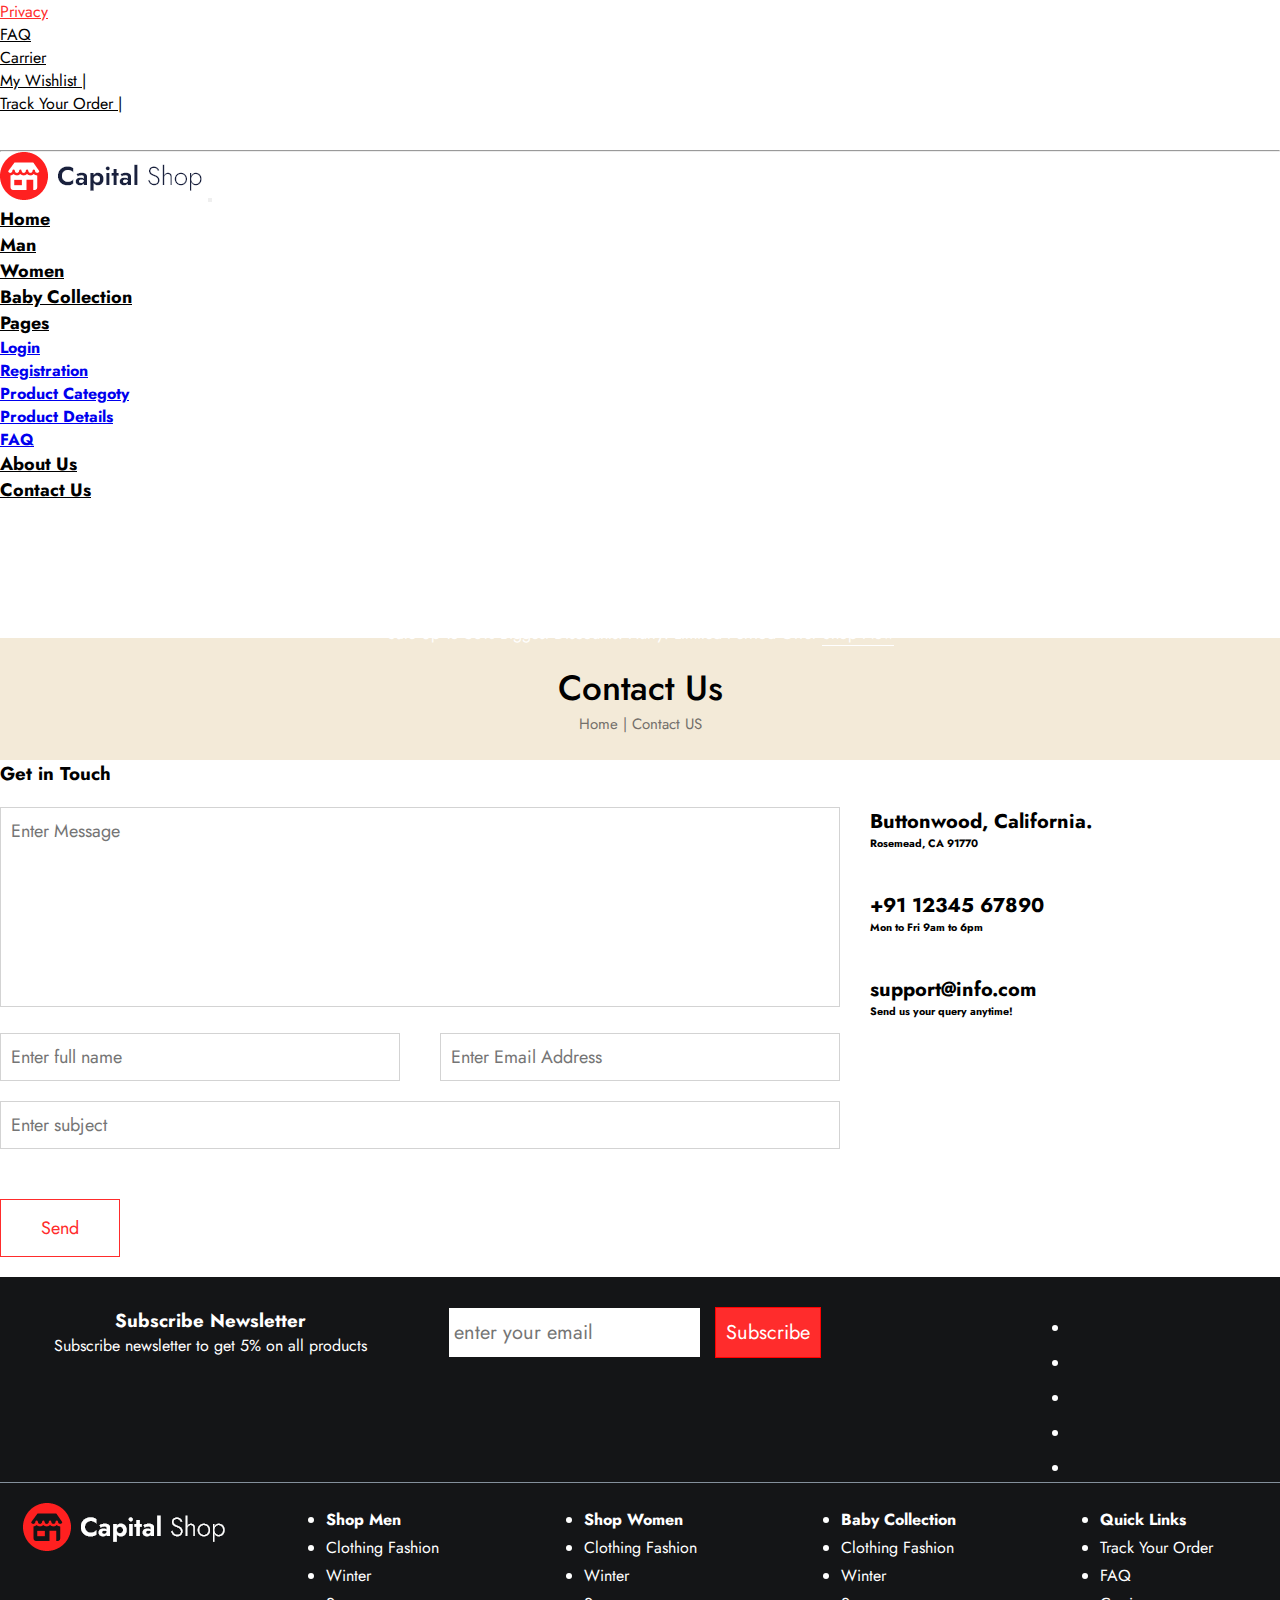
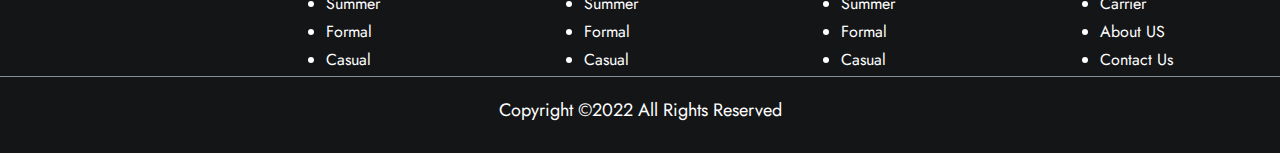
<file: contact.html>
<!DOCTYPE html>
<html lang="en">

<head>
    <meta charset="utf-8" />
    <meta name="viewport" content="width=device-width, initial-scale=1" />
    <link href="https://cdn.jsdelivr.net/npm/bootstrap@5.1.3/dist/css/bootstrap.min.css" rel="stylesheet"
        integrity="sha384-1BmE4kWBq78iYhFldvKuhfTAU6auU8tT94WrHftjDbrCEXSU1oBoqyl2QvZ6jIW3" crossorigin="anonymous" />
    <link rel="stylesheet" href="https://cdnjs.cloudflare.com/ajax/libs/font-awesome/6.0.0-beta3/css/all.min.css"
        integrity="sha512-Fo3rlrZj/k7ujTnHg4CGR2D7kSs0v4LLanw2qksYuRlEzO+tcaEPQogQ0KaoGN26/zrn20ImR1DfuLWnOo7aBA=="
        crossorigin="anonymous" referrerpolicy="no-referrer" />
    <link rel="stylesheet" href="./css/nav&footer.css" />
    <link rel="stylesheet" href="./css/contact.css" />
    <link rel="icon" type="image/x-icon" href="./images/logo/Logo.png">
    <title>Capital Shop | Contact us</title>
</head>

<body>
    <!-- Start Top Manu Area -->

    <div class="container top-navbar">
        <nav class="navbar navbar-expand-lg">
            <div class="container-fluid">
                <div class="collapse navbar-collapse" id="navbarNav">
                    <ul class="navbar-nav ms-4">
                        <li class="nav-item me-3">
                            <a class="nav-link" aria-current="page" href="./error.html">Privacy</a>
                        </li>
                        <li class="nav-item me-3">
                            <a class="nav-link" href="./error.html">FAQ</a>
                        </li>
                        <li class="nav-item">
                            <a class="nav-link" href="./error.html">Carrier</a>
                        </li>
                    </ul>
                </div>
                <div class="collapse navbar-collapse" id="navbarNav">
                    <ul class="navbar-nav ms-auto">
                        <li class="nav-item">
                            <a class="nav-link me-3" aria-current="page" href="./error.html">My Wishlist |</a>
                        </li>
                        <li class="nav-item">
                            <a class="nav-link me-3" href="./error.html">Track Your Order |</a>
                        </li>
                        <li class="nav-item d-flex">
                            <a class="nav-link me-3" href="./error.html"><i class="fab fa-facebook-square"></i></a>
                            <a class="nav-link me-3" href="./error.html"><i class="fab fa-instagram"></i></a>
                            <a class="nav-link me-3" href="./error.html"><i class="fab fa-twitter"></i></a>
                            <a class="nav-link me-3" href="./error.html"><i class="fab fa-youtube"></i></a>
                            <a class="nav-link me-3" href="./error.html"><i class="fab fa-linkedin"></i></a>
                        </li>
                    </ul>
                </div>
            </div>
        </nav>
        <hr />
    </div>

    <!-- End Navbar Area -->

    <!-- Start Navber Area -->

    <nav class="navbar navbar-expand-lg main-navbar sticky-top bg-white">
        <div class="container-fluid">
            <a class="navbar-brand" href="./index.html"><img src="./images/logo.webp" alt="logo img" /></a>
            <button class="navbar-toggler" type="button" data-bs-toggle="collapse" data-bs-target="#navbarNav"
                aria-controls="navbarNav" aria-expanded="false" aria-label="Toggle navigation">
                <span class="navbar-toggler-icon"></span>
            </button>
            <div class="collapse navbar-collapse" id="navbarSupportedContent">
                <ul class="navbar-nav">
                    <li class="nav-item">
                        <a class="nav-link" aria-current="page" href="./index.html">Home</a>
                    </li>
                    <li class="nav-item">
                        <a class="nav-link" href="./catrgory.html">Man</a>
                    </li>
                    <li class="nav-item">
                        <a class="nav-link" href="./catrgory.html">Women</a>
                    </li>
                    <li class="nav-item">
                        <a class="nav-link" href="./catrgory.html">Baby Collection</a>
                    </li>
                    <li class="nav-item dropdown">
                        <a class="nav-link dropdown-toggle" href="" id="navbarDropdown" role="button"
                            data-bs-toggle="dropdown" aria-expanded="false">
                            Pages
                        </a>
                        <ul class="dropdown-menu" aria-labelledby="navbarDropdown">
                            <li>
                                <a class="dropdown-item mb-2 ms-0" href="./login.html">Login</a>
                            </li>
                            <li>
                                <a class="dropdown-item mb-2 ms-0" href="./singup.html">Registration</a>
                            </li>
                            <li>
                                <a class="dropdown-item mb-2 ms-0" href="./catrgory.html">Product Categoty</a>
                            </li>
                            <li>
                                <a class="dropdown-item mb-2 ms-0" href="./error.html">Product Details</a>
                            </li>
                            <li>
                                <a class="dropdown-item ms-0" href="./error.html">FAQ</a>
                            </li>
                        </ul>
                    </li>
                    <li class="nav-item">
                        <a class="nav-link" href="./about.html">About Us</a>
                    </li>
                    <li class="nav-item">
                        <a class="nav-link" href="./contact.html">Contact Us</a>
                    </li>
                </ul>
                <ul class="navbar-nav ms-auto me-2">
                    <li class="nav-item">
                        <a class="nav-link me-1" href="./error.html"><i class="fas fa-search"></i></a>
                    </li>
                    <li class="nav-item">
                        <a class="nav-link me-1" href="./login.html"><i class="fas fa-user"></i></a>
                    </li>
                    <li class="nav-item">
                        <a class="nav-link" href="./error.html"><i class="fas fa-cart-plus"></i></a>
                    </li>
                </ul>
            </div>
        </div>
    </nav>

    <!-- End Navber Area -->

    <div class="slider-top bg-black">
        <p>
            Sale Up To 50% Biggest Discounts. Hurry! Limited Perriod Offer
            <span class="m-1">Shop Now</span>
        </p>
    </div>

    <section class="category-breadcrumd">
        <div class="box">
            <h3>Contact us</h3>
            <h6><a href="./index.html">Home</a> | Contact US</h6>
        </div>
    </section>
    <div class="container">
        <section class="contact-form">
            <div class="title">
                <h3>Get in Touch</h3>
            </div>
            <div class="main-box">
                <div class="box_1">
                    <div class="form-box">
                        <form action="">
                            <div class="controls">
                                <textarea name="message" id="message" placeholder="Enter Message"></textarea>
                            </div>
                            <div class="controls">
                                <input type="text" name="fullname" id="fullname" placeholder="Enter full name">
                                <input type="email" name="email" id="eamil" placeholder="Enter Email Address">
                            </div>
                            <div class="controls">
                                <input type="text" name="subject" id="subject" placeholder="Enter subject">
                            </div>
                            <div class="controls-btn">
                                <a href="./contact.html">send</a>
                            </div>
                        </form>
                    </div>
                </div>
                <div class="box_2">
                    <div class="address">
                        <div class="icons">
                            <i class="fas fa-house-user"></i>
                        </div>
                        <div class="info">
                            <h5>Buttonwood, California.</h5>
                            <h6>Rosemead, CA 91770</h6>
                        </div>
                    </div>
                    <div class="phone">
                        <div class="icons">
                            <i class="fas fa-mobile-alt"></i>
                        </div>
                        <div class="info">
                            <h5>+91 12345 67890</h5>
                            <h6>Mon to Fri 9am to 6pm</h6>
                        </div>
                    </div>

                    <div class="email">
                        <div class="icons">
                            <i class="fas fa-envelope"></i>
                        </div>
                        <div class="info">
                            <h5>support@info.com</h5>
                            <h6>Send us your query anytime!</h6>
                        </div>
                    </div>
                </div>
        </section>
    </div>

    <!-- Start Footet Area -->
    <footer class="footer-items">
        <div class="container">
            <div class="box-1">
                <div class="box-1-1">
                    <h3>Subscribe Newsletter</h3>
                    <p>Subscribe newsletter to get 5% on all products</p>
                </div>
                <div class="box-1-2">
                    <input type="email" class="subscribe-input" name="" id="" placeholder="Enter Your Email" />
                    <button class="subscribe-btn">Subscribe</button>
                </div>
                <div class="box-1-3">
                    <ul class="d-flex list-unstyled">
                        <li class="nav-item">
                            <a class="nav-link" href=""><i class="i-con fab fa-facebook-square"></i></a>
                        </li>
                        <li class="nav-item">
                            <a class="nav-link" href=""><i class="i-con fab fa-instagram"></i></a>
                        </li>
                        <li class="nav-item">
                            <a class="nav-link" href=""><i class="i-con fab fa-twitter"></i></a>
                        </li>
                        <li class="nav-item">
                            <a class="nav-link" href=""><i class="i-con fab fa-youtube"></i></a>
                        </li>
                        <li class="nav-item">
                            <a class="nav-link" href=""><i class="i-con fab fa-linkedin"></i></a>
                        </li>
                    </ul>
                </div>
            </div>
            <div class="box-2">
                <div class="box-2-1">
                    <a href=""><img src="./images/logo2.webp" alt="footer logo image" /></a>
                </div>
                <div class="box-2-2">
                    <ul class="list-unstyled">
                        <li class="list-item">
                            <h4>Shop Men</h4>
                        </li>
                        <li class="list-item">
                            <a href="./catrgory.html" class="list-link">Clothing Fashion</a>
                        </li>
                        <li class="list-item">
                            <a href="./catrgory.html" class="list-link">Winter</a>
                        </li>
                        <li class="list-item">
                            <a href="./catrgory.html" class="list-link">Summer</a>
                        </li>
                        <li class="list-item">
                            <a href="./catrgory.html" class="list-link">Formal</a>
                        </li>
                        <li class="list-item">
                            <a href="./catrgory.html" class="list-link">Casual</a>
                        </li>
                    </ul>
                </div>
                <div class="box-2-2">
                    <ul class="list-unstyled">
                        <li class="list-item">
                            <h4>Shop Women</h4>
                        </li>
                        <li class="list-item">
                            <a href="./catrgory.html" class="list-link">Clothing Fashion</a>
                        </li>
                        <li class="list-item">
                            <a href="./catrgory.html" class="list-link">Winter</a>
                        </li>
                        <li class="list-item">
                            <a href="./catrgory.html" class="list-link">Summer</a>
                        </li>
                        <li class="list-item">
                            <a href="./catrgory.html" class="list-link">Formal</a>
                        </li>
                        <li class="list-item">
                            <a href="./catrgory.html" class="list-link">Casual</a>
                        </li>
                    </ul>
                </div>
                <div class="box-2-2">
                    <ul class="list-unstyled">
                        <li class="list-item">
                            <h4>Baby Collection</h4>
                        </li>
                        <li class="list-item">
                            <a href="./catrgory.html" class="list-link">Clothing Fashion</a>
                        </li>
                        <li class="list-item">
                            <a href="./catrgory.html" class="list-link">Winter</a>
                        </li>
                        <li class="list-item">
                            <a href="./catrgory.html" class="list-link">Summer</a>
                        </li>
                        <li class="list-item">
                            <a href="./catrgory.html" class="list-link">Formal</a>
                        </li>
                        <li class="list-item">
                            <a href="./catrgory.html" class="list-link">Casual</a>
                        </li>
                    </ul>
                </div>
                <div class="box-2-2">
                    <ul class="list-unstyled">
                        <li class="list-item">
                            <h4>Quick Links</h4>
                        </li>
                        <li class="list-item">
                            <a href="./error.html" class="list-link">Track Your Order</a>
                        </li>
                        <li class="list-item">
                            <a href="./error.html" class="list-link">FAQ</a>
                        </li>
                        <li class="list-item">
                            <a href="./error.html" class="list-link">Carrier</a>
                        </li>
                        <li class="list-item">
                            <a href="./about.html" class="list-link">About US</a>
                        </li>
                        <li class="list-item">
                            <a href="./contact.html" class="list-link">Contact Us</a>
                        </li>
                    </ul>
                </div>
            </div>
        </div>
        <div class="copyright">Copyright ©2022 All Rights Reserved</div>
    </footer>
    <!-- End Footet Area -->
    <script src="https://cdn.jsdelivr.net/npm/bootstrap@5.1.3/dist/js/bootstrap.bundle.min.js"
        integrity="sha384-ka7Sk0Gln4gmtz2MlQnikT1wXgYsOg+OMhuP+IlRH9sENBO0LRn5q+8nbTov4+1p"
        crossorigin="anonymous"></script>
</body>

</html>
</file>
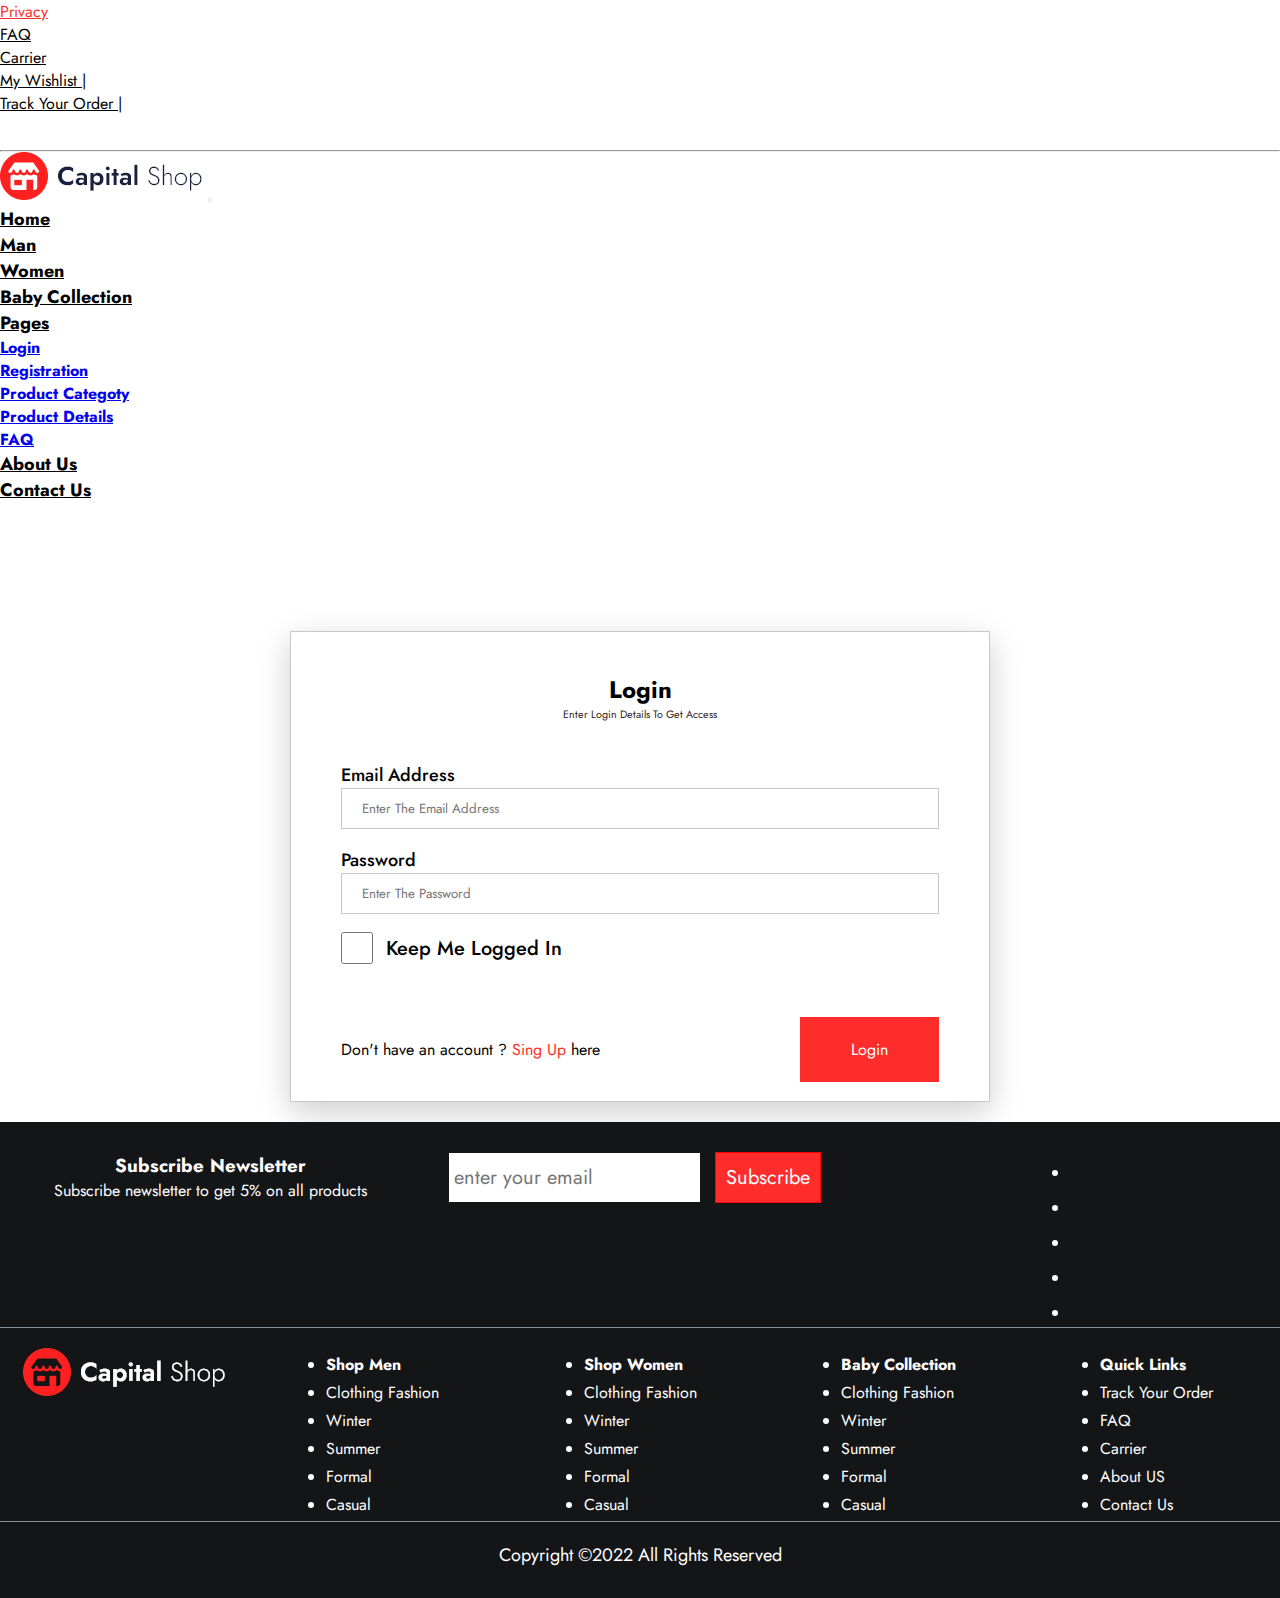
<file: login.html>
<!DOCTYPE html>
<html lang="en">
  <head>
    <meta charset="utf-8" />
    <meta name="viewport" content="width=device-width, initial-scale=1" />
    <link
      href="https://cdn.jsdelivr.net/npm/bootstrap@5.1.3/dist/css/bootstrap.min.css"
      rel="stylesheet"
      integrity="sha384-1BmE4kWBq78iYhFldvKuhfTAU6auU8tT94WrHftjDbrCEXSU1oBoqyl2QvZ6jIW3"
      crossorigin="anonymous"
    />
    <link
      rel="stylesheet"
      href="https://cdnjs.cloudflare.com/ajax/libs/font-awesome/6.0.0-beta3/css/all.min.css"
      integrity="sha512-Fo3rlrZj/k7ujTnHg4CGR2D7kSs0v4LLanw2qksYuRlEzO+tcaEPQogQ0KaoGN26/zrn20ImR1DfuLWnOo7aBA=="
      crossorigin="anonymous"
      referrerpolicy="no-referrer"
    />
    <link rel="stylesheet" href="./css/nav&footer.css" />
    <link rel="stylesheet" href="./css/login.css">
    <link rel="icon" type="image/x-icon" href="./images/logo/Logo.png">
    <title>Capital Shop | Login</title>
  </head>
  <body>
    <!-- Start Top Manu Area -->

    <div class="container top-navbar">
      <nav class="navbar navbar-expand-lg">
        <div class="container-fluid">
          <div class="collapse navbar-collapse" id="navbarNav">
            <ul class="navbar-nav ms-4">
              <li class="nav-item me-3">
                <a class="nav-link" aria-current="page" href="./error.html"
                  >Privacy</a
                >
              </li>
              <li class="nav-item me-3">
                <a class="nav-link" href="./error.html">FAQ</a>
              </li>
              <li class="nav-item">
                <a class="nav-link" href="./error.html">Carrier</a>
              </li>
            </ul>
          </div>
          <div class="collapse navbar-collapse" id="navbarNav">
            <ul class="navbar-nav ms-auto">
              <li class="nav-item">
                <a class="nav-link me-3" aria-current="page" href="./error.html"
                  >My Wishlist |</a
                >
              </li>
              <li class="nav-item">
                <a class="nav-link me-3" href="./error.html"
                  >Track Your Order |</a
                >
              </li>
              <li class="nav-item d-flex">
                <a class="nav-link me-3" href="./error.html"
                  ><i class="fab fa-facebook-square"></i
                ></a>
                <a class="nav-link me-3" href="./error.html"
                  ><i class="fab fa-instagram"></i
                ></a>
                <a class="nav-link me-3" href="./error.html"
                  ><i class="fab fa-twitter"></i
                ></a>
                <a class="nav-link me-3" href="./error.html"
                  ><i class="fab fa-youtube"></i
                ></a>
                <a class="nav-link me-3" href="./error.html"
                  ><i class="fab fa-linkedin"></i
                ></a>
              </li>
            </ul>
          </div>
        </div>
      </nav>
      <hr />
    </div>

    <!-- End Navbar Area -->

    <!-- Start Navber Area -->

    <nav class="navbar navbar-expand-lg main-navbar sticky-top bg-white">
      <div class="container-fluid">
        <a class="navbar-brand" href="./index.html"
          ><img src="./images/logo.webp" alt="logo img"
        /></a>
        <button
          class="navbar-toggler"
          type="button"
          data-bs-toggle="collapse"
          data-bs-target="#navbarNav"
          aria-controls="navbarNav"
          aria-expanded="false"
          aria-label="Toggle navigation"
        >
          <span class="navbar-toggler-icon"></span>
        </button>
        <div class="collapse navbar-collapse" id="navbarSupportedContent">
          <ul class="navbar-nav">
            <li class="nav-item">
              <a class="nav-link" aria-current="page" href="./index.html"
                >Home</a
              >
            </li>
            <li class="nav-item">
              <a class="nav-link" href="./catrgory.html">Man</a>
            </li>
            <li class="nav-item">
              <a class="nav-link" href="./catrgory.html">Women</a>
            </li>
            <li class="nav-item">
              <a class="nav-link" href="./catrgory.html">Baby Collection</a>
            </li>
            <li class="nav-item dropdown">
              <a
                class="nav-link dropdown-toggle"
                href=""
                id="navbarDropdown"
                role="button"
                data-bs-toggle="dropdown"
                aria-expanded="false"
              >
                Pages
              </a>
              <ul class="dropdown-menu" aria-labelledby="navbarDropdown">
                <li>
                  <a class="dropdown-item mb-2 ms-0" href="./login.html"
                    >Login</a
                  >
                </li>
                <li>
                  <a class="dropdown-item mb-2 ms-0" href="./singup.html">Registration</a>
                </li>
                <li>
                  <a class="dropdown-item mb-2 ms-0" href="./catrgory.html"
                    >Product Categoty</a
                  >
                </li>
                <li>
                  <a class="dropdown-item mb-2 ms-0" href="./error.html"
                    >Product Details</a
                  >
                </li>
                <li><a class="dropdown-item ms-0" href="./error.html">FAQ</a></li>
              </ul>
            </li>
            <li class="nav-item">
              <a class="nav-link" href="./about.html">About Us</a>
            </li>
            <li class="nav-item">
              <a class="nav-link" href="./contact.html">Contact Us</a>
            </li>
          </ul>
          <ul class="navbar-nav ms-auto me-2">
            <li class="nav-item">
              <a class="nav-link me-1" href="./error.html"><i class="fas fa-search"></i></a>
            </li>
            <li class="nav-item">
              <a class="nav-link me-1" href="./login.html"
                ><i class="fas fa-user"></i
              ></a>
            </li>
            <li class="nav-item">
              <a class="nav-link" href="./error.html"><i class="fas fa-cart-plus"></i></a>
            </li>
          </ul>
        </div>
      </div>
    </nav>

    <!-- End Navber Area -->

    <!-- login area start -->
    <section id="login-section">
      <div class="container">
        <div class="login-box">
          <h2>Login</h2>
          <h6>Enter Login Details To Get Access</h6>
          <form action="" method="post">
            <div class="inputs">
              <label for="email">Email Address</label>
              <input type="email" name="email" id="email" placeholder="Enter the email address"/>
            </div>
            <div class="inputs">
              <label for="pass">Password</label>
              <input type="password" name="pass" id="pass" placeholder="Enter the password"/>
            </div>
            <div class="inputs">
                <input type="checkbox" class="check"/>
                <label class="main">Keep me logged in
            </div>
            <div class="buttons">
              <div class="singupbtn">
                Don't have an account ? <a href="./singup.html"> Sing Up </a>here
              </div>
              <div class="loginbtn">
                  <a href="./login.html">login</a>
              </div>
            </div>
          </form>
        </div>
      </div>
    </section>

    <!-- login area End -->

    <!-- Start Footet Area -->
    <footer class="footer-items">
      <div class="container">
        <div class="box-1">
          <div class="box-1-1">
            <h3>Subscribe Newsletter</h3>
            <p>Subscribe newsletter to get 5% on all products</p>
          </div>
          <div class="box-1-2">
            <input
              type="email"
              class="subscribe-input"
              name=""
              id=""
              placeholder="Enter Your Email"
            />
            <button class="subscribe-btn">Subscribe</button>
          </div>
          <div class="box-1-3">
            <ul class="d-flex list-unstyled">
              <li class="nav-item">
                <a class="nav-link" href=".//error.html"
                  ><i class="i-con fab fa-facebook-square"></i
                ></a>
              </li>
              <li class="nav-item">
                <a class="nav-link" href="./error.html"
                  ><i class="i-con fab fa-instagram"></i
                ></a>
              </li>
              <li class="nav-item">
                <a class="nav-link" href="./error.html"
                  ><i class="i-con fab fa-twitter"></i
                ></a>
              </li>
              <li class="nav-item">
                <a class="nav-link" href="./error.html"
                  ><i class="i-con fab fa-youtube"></i
                ></a>
              </li>
              <li class="nav-item">
                <a class="nav-link" href="./error.html"
                  ><i class="i-con fab fa-linkedin"></i
                ></a>
              </li>
            </ul>
          </div>
        </div>
        <div class="box-2">
          <div class="box-2-1">
            <a href=""
              ><img src="./images/logo2.webp" alt="footer logo image"
            /></a>
          </div>
          <div class="box-2-2">
            <ul class="list-unstyled">
              <li class="list-item">
                <h4>Shop Men</h4>
              </li>
              <li class="list-item">
                <a href="./catrgory.html" class="list-link">Clothing Fashion</a>
              </li>
              <li class="list-item">
                <a href="./catrgory.html" class="list-link">Winter</a>
              </li>
              <li class="list-item">
                <a href="./catrgory.html" class="list-link">Summer</a>
              </li>
              <li class="list-item">
                <a href="./catrgory.html" class="list-link">Formal</a>
              </li>
              <li class="list-item">
                <a href="./catrgory.html" class="list-link">Casual</a>
              </li>
            </ul>
          </div>
          <div class="box-2-2">
            <ul class="list-unstyled">
              <li class="list-item">
                <h4>Shop Women</h4>
              </li>
              <li class="list-item">
                <a href="./catrgory.html" class="list-link">Clothing Fashion</a>
              </li>
              <li class="list-item">
                <a href="./catrgory.html" class="list-link">Winter</a>
              </li>
              <li class="list-item">
                <a href="./catrgory.html" class="list-link">Summer</a>
              </li>
              <li class="list-item">
                <a href="./catrgory.html" class="list-link">Formal</a>
              </li>
              <li class="list-item">
                <a href="./catrgory.html" class="list-link">Casual</a>
              </li>
            </ul>
          </div>
          <div class="box-2-2">
            <ul class="list-unstyled">
              <li class="list-item">
                <h4>Baby Collection</h4>
              </li>
              <li class="list-item">
                <a href="./catrgory.html" class="list-link">Clothing Fashion</a>
              </li>
              <li class="list-item">
                <a href="./catrgory.html" class="list-link">Winter</a>
              </li>
              <li class="list-item">
                <a href="./catrgory.html" class="list-link">Summer</a>
              </li>
              <li class="list-item">
                <a href="./catrgory.html" class="list-link">Formal</a>
              </li>
              <li class="list-item">
                <a href="./catrgory.html" class="list-link">Casual</a>
              </li>
            </ul>
          </div>
          <div class="box-2-2">
            <ul class="list-unstyled">
              <li class="list-item">
                <h4>Quick Links</h4>
              </li>
              <li class="list-item">
                <a href="./error.html" class="list-link">Track Your Order</a>
              </li>
              <li class="list-item">
                <a href="./error.html" class="list-link">FAQ</a>
              </li>
              <li class="list-item">
                <a href="./error.html" class="list-link">Carrier</a>
              </li>
              <li class="list-item">
                <a href="./about.html" class="list-link">About US</a>
              </li>
              <li class="list-item">
                <a href="./contact.html" class="list-link">Contact Us</a>
              </li>
            </ul>
          </div>
        </div>
      </div>
      <div class="copyright">Copyright ©2022 All Rights Reserved</div>
    </footer>
    <!-- End Footet Area -->
    <script
      src="https://cdn.jsdelivr.net/npm/bootstrap@5.1.3/dist/js/bootstrap.bundle.min.js"
      integrity="sha384-ka7Sk0Gln4gmtz2MlQnikT1wXgYsOg+OMhuP+IlRH9sENBO0LRn5q+8nbTov4+1p"
      crossorigin="anonymous"
    ></script>
  </body>
</html>
</file>
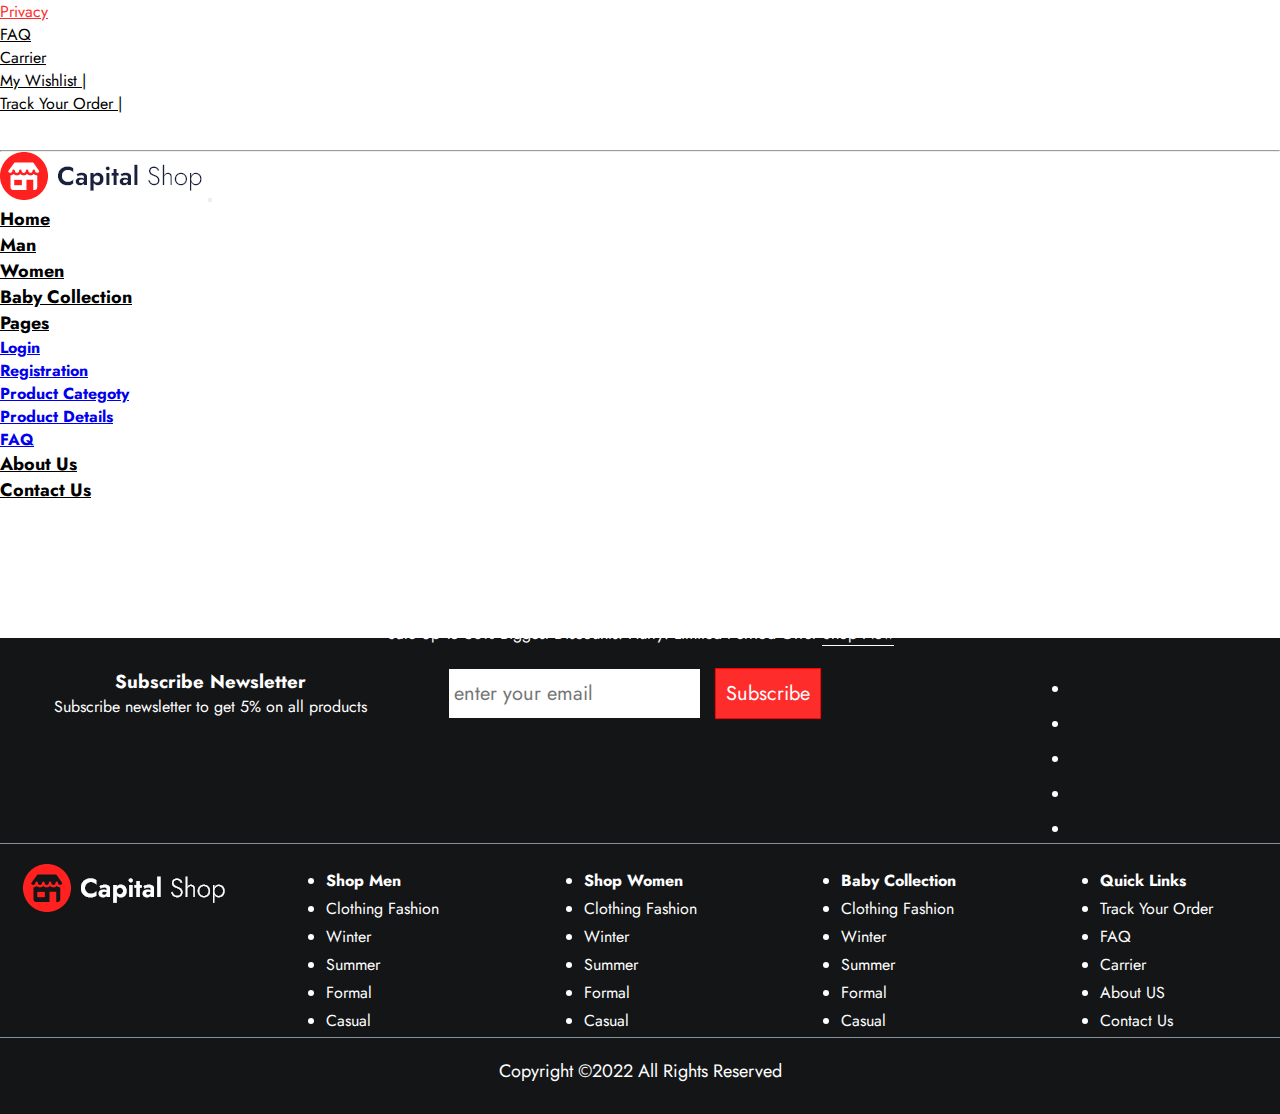
<file: nav&footer.html>
<!DOCTYPE html>
<html lang="en">
  <head>
    <meta charset="utf-8" />
    <meta name="viewport" content="width=device-width, initial-scale=1" />
    <link
      href="https://cdn.jsdelivr.net/npm/bootstrap@5.1.3/dist/css/bootstrap.min.css"
      rel="stylesheet"
      integrity="sha384-1BmE4kWBq78iYhFldvKuhfTAU6auU8tT94WrHftjDbrCEXSU1oBoqyl2QvZ6jIW3"
      crossorigin="anonymous"
    />
    <link
      rel="stylesheet"
      href="https://cdnjs.cloudflare.com/ajax/libs/font-awesome/6.0.0-beta3/css/all.min.css"
      integrity="sha512-Fo3rlrZj/k7ujTnHg4CGR2D7kSs0v4LLanw2qksYuRlEzO+tcaEPQogQ0KaoGN26/zrn20ImR1DfuLWnOo7aBA=="
      crossorigin="anonymous"
      referrerpolicy="no-referrer"
    />
    <link rel="stylesheet" href="./css/nav&footer.css" />
    <link rel="icon" type="image/x-icon" href="./images/logo/Logo.png">
    <title>Capital Shop | Home</title>
  </head>
  <body>
    <!-- Start Top Manu Area -->

    <div class="container top-navbar">
      <nav class="navbar navbar-expand-lg">
        <div class="container-fluid">
          <div class="collapse navbar-collapse" id="navbarNav">
            <ul class="navbar-nav ms-4">
              <li class="nav-item me-3">
                <a class="nav-link" aria-current="page" href="./error.html">Privacy</a>
              </li>
              <li class="nav-item me-3">
                <a class="nav-link" href="./error.html">FAQ</a>
              </li>
              <li class="nav-item">
                <a class="nav-link" href="./error.html">Carrier</a>
              </li>
            </ul>
          </div>
          <div class="collapse navbar-collapse" id="navbarNav">
            <ul class="navbar-nav ms-auto">
              <li class="nav-item">
                <a class="nav-link me-3" aria-current="page" href="./error.html"
                  >My Wishlist |</a
                >
              </li>
              <li class="nav-item">
                <a class="nav-link me-3" href="./error.html">Track Your Order |</a>
              </li>
              <li class="nav-item d-flex">
                <a class="nav-link me-3" href="./error.html"
                  ><i class="fab fa-facebook-square"></i
                ></a>
                <a class="nav-link me-3" href="./error.html"
                  ><i class="fab fa-instagram"></i
                ></a>
                <a class="nav-link me-3" href="./error.html"
                  ><i class="fab fa-twitter"></i
                ></a>
                <a class="nav-link me-3" href="./error.html"
                  ><i class="fab fa-youtube"></i
                ></a>
                <a class="nav-link me-3" href="./error.html"
                  ><i class="fab fa-linkedin"></i
                ></a>
              </li>
            </ul>
          </div>
        </div>
      </nav>
      <hr />
    </div>

    <!-- End Navbar Area -->

      <!-- Start Navber Area -->

  <nav class="navbar navbar-expand-lg main-navbar sticky-top bg-white">
    <div class="container-fluid">
      <a class="navbar-brand" href="./index.html"><img src="./images/logo.webp" alt="logo img" /></a>
      <button class="navbar-toggler" type="button" data-bs-toggle="collapse" data-bs-target="#navbarNav"
        aria-controls="navbarNav" aria-expanded="false" aria-label="Toggle navigation">
        <span class="navbar-toggler-icon"></span>
      </button>
      <div class="collapse navbar-collapse" id="navbarSupportedContent">
        <ul class="navbar-nav">
          <li class="nav-item">
            <a class="nav-link" aria-current="page" href="./index.html">Home</a>
          </li>
          <li class="nav-item">
            <a class="nav-link" href="./catrgory.html">Man</a>
          </li>
          <li class="nav-item">
            <a class="nav-link" href="./catrgory.html">Women</a>
          </li>
          <li class="nav-item">
            <a class="nav-link" href="./catrgory.html">Baby Collection</a>
          </li>
          <li class="nav-item dropdown">
            <a class="nav-link dropdown-toggle" href="" id="navbarDropdown" role="button" data-bs-toggle="dropdown"
              aria-expanded="false">
              Pages
            </a>
            <ul class="dropdown-menu" aria-labelledby="navbarDropdown">
              <li><a class="dropdown-item mb-2 ms-0" href="./login.html">Login</a></li>
              <li>
                <a class="dropdown-item mb-2 ms-0" href="./singup.html">Registration</a>
              </li>
              <li>
                <a class="dropdown-item mb-2 ms-0" href="./catrgory.html">Product Categoty</a>
              </li>
              <li>
                <a class="dropdown-item mb-2 ms-0" href="./error.html">Product Details</a>
              </li>
              <li><a class="dropdown-item ms-0" href="./error.html">FAQ</a></li>
            </ul>
          </li>
          <li class="nav-item">
            <a class="nav-link" href="./about.html">About Us</a>
          </li>
          <li class="nav-item">
            <a class="nav-link" href="./contact.html">Contact Us</a>
          </li>
        </ul>
        <ul class="navbar-nav ms-auto me-2">
          <li class="nav-item">
            <a class="nav-link me-1" href="./error.html"><i class="fas fa-search"></i></a>
          </li>
          <li class="nav-item">
            <a class="nav-link me-1" href="./login.html"><i class="fas fa-user"></i></a>
          </li>
          <li class="nav-item">
            <a class="nav-link" href="./error.html"><i class="fas fa-cart-plus"></i></a>
          </li>
        </ul>
      </div>
    </div>
  </nav>

  <!-- End Navber Area -->

  <div class="slider-top bg-black">
    <p>
      Sale Up To 50% Biggest Discounts. Hurry! Limited Perriod Offer
      <span class="m-1">Shop Now</span>
    </p>
  </div>

  <!-- Type in start -->



  
  <!-- Type in end -->


    <!-- Start Footet Area -->
    <footer class="footer-items">
        <div class="container">
          <div class="box-1">
            <div class="box-1-1">
              <h3>Subscribe Newsletter</h3>
              <p>Subscribe newsletter to get 5% on all products</p>
            </div>
            <div class="box-1-2">
              <input type="email" class="subscribe-input" name="" id="" placeholder="Enter Your Email">
              <button class="subscribe-btn">Subscribe</button>
            </div>
            <div class="box-1-3">
              <ul class="d-flex list-unstyled">
                <li class="nav-item"><a class="nav-link" href=""><i class="i-con fab fa-facebook-square"></i></a></li>
                <li class="nav-item"><a class="nav-link" href=""><i class="i-con fab fa-instagram"></i></a></li>
                <li class="nav-item"><a class="nav-link" href=""><i class="i-con fab fa-twitter"></i></a></li>
                <li class="nav-item"><a class="nav-link" href=""><i class="i-con fab fa-youtube"></i></a></li>
                <li class="nav-item"><a class="nav-link" href=""><i class="i-con fab fa-linkedin"></i></a></li>
              </ul>
            </div>
          </div>
          <div class="box-2">
            <div class="box-2-1">
              <a href=""><img src="./images/logo2.webp" alt="footer logo image"></a>
            </div>
            <div class="box-2-2">
              <ul class="list-unstyled">
                <li class="list-item">
                  <h4>Shop Men</h4>
                </li>
                <li class="list-item">
                  <a href="./catrgory.html" class="list-link">Clothing Fashion</a>
                </li>
                <li class="list-item">
                  <a href="./catrgory.html" class="list-link">Winter</a>
                </li>
                <li class="list-item">
                  <a href="./catrgory.html" class="list-link">Summer</a>
                </li>
                <li class="list-item">
                  <a href="./catrgory.html" class="list-link">Formal</a>
                </li>
                <li class="list-item">
                  <a href="./catrgory.html" class="list-link">Casual</a>
                </li>
              </ul>
            </div>
            <div class="box-2-2">
              <ul class="list-unstyled">
                <li class="list-item">
                  <h4>Shop Women</h4>
                </li>
                <li class="list-item">
                  <a href="./catrgory.html" class="list-link">Clothing Fashion</a>
                </li>
                <li class="list-item">
                  <a href="./catrgory.html" class="list-link">Winter</a>
                </li>
                <li class="list-item">
                  <a href="./catrgory.html" class="list-link">Summer</a>
                </li>
                <li class="list-item">
                  <a href="./catrgory.html" class="list-link">Formal</a>
                </li>
                <li class="list-item">
                  <a href="./catrgory.html" class="list-link">Casual</a>
                </li>
              </ul>
            </div>
            <div class="box-2-2">
              <ul class="list-unstyled">
                <li class="list-item">
                  <h4>Baby Collection</h4>
                </li>
                <li class="list-item">
                  <a href="./catrgory.html" class="list-link">Clothing Fashion</a>
                </li>
                <li class="list-item">
                  <a href="./catrgory.html" class="list-link">Winter</a>
                </li>
                <li class="list-item">
                  <a href="./catrgory.html" class="list-link">Summer</a>
                </li>
                <li class="list-item">
                  <a href="./catrgory.html" class="list-link">Formal</a>
                </li>
                <li class="list-item">
                  <a href="./catrgory.html" class="list-link">Casual</a>
                </li>
              </ul>
            </div>
            <div class="box-2-2">
              <ul class="list-unstyled">
                <li class="list-item">
                  <h4>Quick Links</h4>
                </li>
                <li class="list-item">
                  <a href="./error.html" class="list-link">Track Your Order</a>
                </li>
                <li class="list-item">
                  <a href="./error.html" class="list-link">FAQ</a>
                </li>
                <li class="list-item">
                  <a href="./error.html" class="list-link">Carrier</a>
                </li>
                <li class="list-item">
                  <a href="./about.html" class="list-link">About US</a>
                </li>
                <li class="list-item">
                  <a href="./contact.html" class="list-link">Contact Us</a>
                </li>
              </ul>
            </div>
          </div>
        </div>
        <div class="copyright">
          Copyright ©2022 All Rights Reserved
        </div>
      </footer>
      <!-- End Footet Area -->
    <script
      src="https://cdn.jsdelivr.net/npm/bootstrap@5.1.3/dist/js/bootstrap.bundle.min.js"
      integrity="sha384-ka7Sk0Gln4gmtz2MlQnikT1wXgYsOg+OMhuP+IlRH9sENBO0LRn5q+8nbTov4+1p"
      crossorigin="anonymous"
    ></script>
  </body>
</html>
</file>
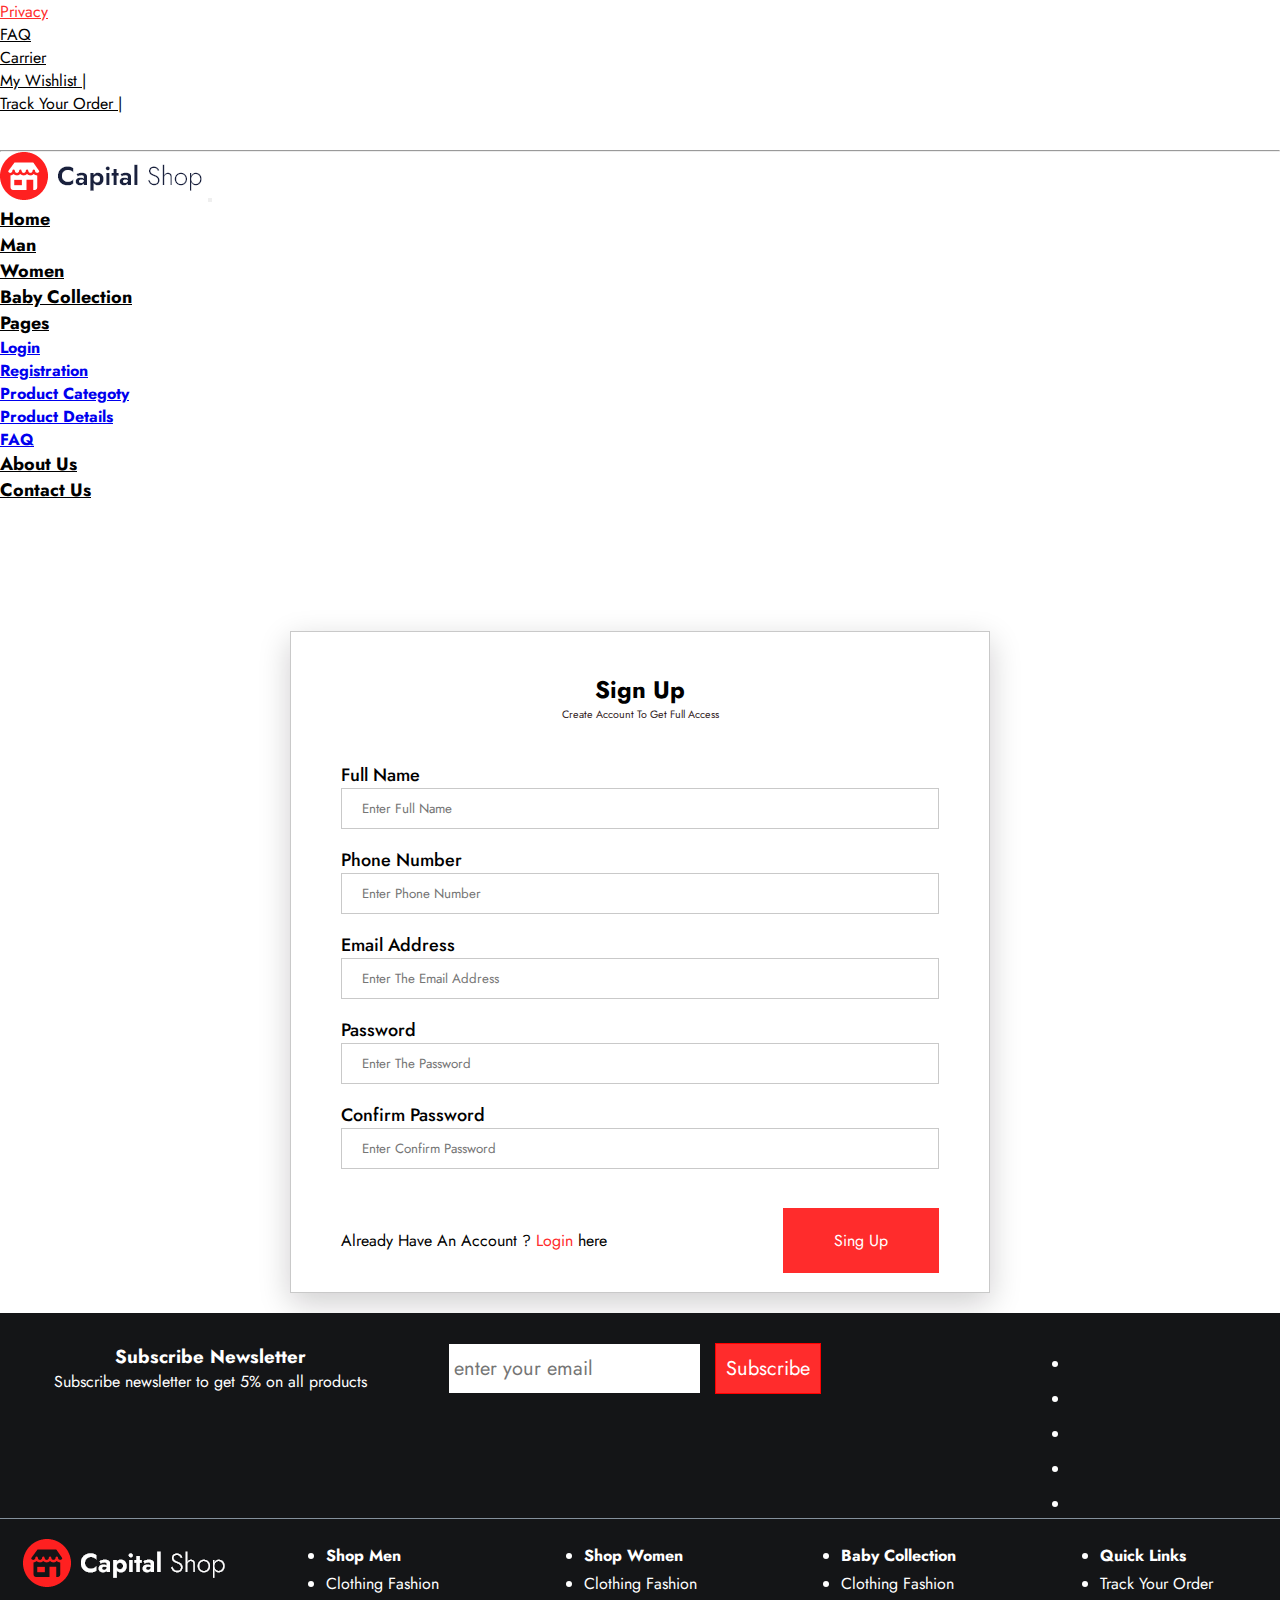
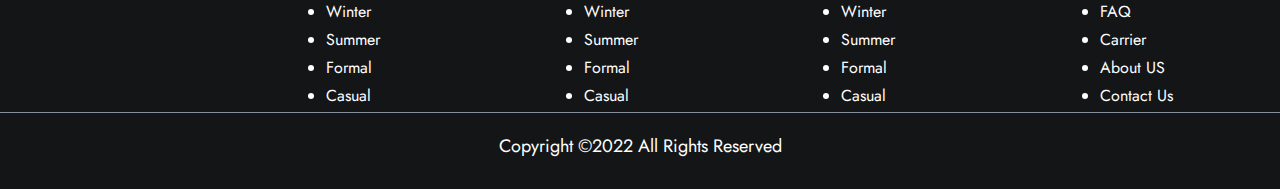
<file: singup.html>
<!DOCTYPE html>
<html lang="en">
  <head>
    <meta charset="utf-8" />
    <meta name="viewport" content="width=device-width, initial-scale=1" />
    <link
      href="https://cdn.jsdelivr.net/npm/bootstrap@5.1.3/dist/css/bootstrap.min.css"
      rel="stylesheet"
      integrity="sha384-1BmE4kWBq78iYhFldvKuhfTAU6auU8tT94WrHftjDbrCEXSU1oBoqyl2QvZ6jIW3"
      crossorigin="anonymous"
    />
    <link
      rel="stylesheet"
      href="https://cdnjs.cloudflare.com/ajax/libs/font-awesome/6.0.0-beta3/css/all.min.css"
      integrity="sha512-Fo3rlrZj/k7ujTnHg4CGR2D7kSs0v4LLanw2qksYuRlEzO+tcaEPQogQ0KaoGN26/zrn20ImR1DfuLWnOo7aBA=="
      crossorigin="anonymous"
      referrerpolicy="no-referrer"
    />
    <link rel="stylesheet" href="./css/nav&footer.css" />
    <link rel="stylesheet" href="./css/login.css">
    <link rel="icon" type="image/x-icon" href="./images/logo/Logo.png">
    <title> Capital Shop | Sing up</title>
  </head>
  <body>
    <!-- Start Top Manu Area -->

    <div class="container top-navbar">
      <nav class="navbar navbar-expand-lg">
        <div class="container-fluid">
          <div class="collapse navbar-collapse" id="navbarNav">
            <ul class="navbar-nav ms-4">
              <li class="nav-item me-3">
                <a class="nav-link" aria-current="page" href="./error.html"
                  >Privacy</a
                >
              </li>
              <li class="nav-item me-3">
                <a class="nav-link" href="./error.html">FAQ</a>
              </li>
              <li class="nav-item">
                <a class="nav-link" href="./error.html">Carrier</a>
              </li>
            </ul>
          </div>
          <div class="collapse navbar-collapse" id="navbarNav">
            <ul class="navbar-nav ms-auto">
              <li class="nav-item">
                <a class="nav-link me-3" aria-current="page" href="./error.html"
                  >My Wishlist |</a
                >
              </li>
              <li class="nav-item">
                <a class="nav-link me-3" href="./error.html"
                  >Track Your Order |</a
                >
              </li>
              <li class="nav-item d-flex">
                <a class="nav-link me-3" href="./error.html"
                  ><i class="fab fa-facebook-square"></i
                ></a>
                <a class="nav-link me-3" href="./error.html"
                  ><i class="fab fa-instagram"></i
                ></a>
                <a class="nav-link me-3" href="./error.html"
                  ><i class="fab fa-twitter"></i
                ></a>
                <a class="nav-link me-3" href="./error.html"
                  ><i class="fab fa-youtube"></i
                ></a>
                <a class="nav-link me-3" href="./error.html"
                  ><i class="fab fa-linkedin"></i
                ></a>
              </li>
            </ul>
          </div>
        </div>
      </nav>
      <hr />
    </div>

    <!-- End Navbar Area -->

    <!-- Start Navber Area -->

    <nav class="navbar navbar-expand-lg main-navbar sticky-top bg-white">
      <div class="container-fluid">
        <a class="navbar-brand" href="./index.html"
          ><img src="./images/logo.webp" alt="logo img"
        /></a>
        <button
          class="navbar-toggler"
          type="button"
          data-bs-toggle="collapse"
          data-bs-target="#navbarNav"
          aria-controls="navbarNav"
          aria-expanded="false"
          aria-label="Toggle navigation"
        >
          <span class="navbar-toggler-icon"></span>
        </button>
        <div class="collapse navbar-collapse" id="navbarSupportedContent">
          <ul class="navbar-nav">
            <li class="nav-item">
              <a class="nav-link" aria-current="page" href="./index.html"
                >Home</a
              >
            </li>
            <li class="nav-item">
              <a class="nav-link" href="./catrgory.html">Man</a>
            </li>
            <li class="nav-item">
              <a class="nav-link" href="./catrgory.html">Women</a>
            </li>
            <li class="nav-item">
              <a class="nav-link" href="./catrgory.html">Baby Collection</a>
            </li>
            <li class="nav-item dropdown">
              <a
                class="nav-link dropdown-toggle"
                href=""
                id="navbarDropdown"
                role="button"
                data-bs-toggle="dropdown"
                aria-expanded="false"
              >
                Pages
              </a>
              <ul class="dropdown-menu" aria-labelledby="navbarDropdown">
                <li>
                  <a class="dropdown-item mb-2 ms-0" href="./login.html"
                    >Login</a
                  >
                </li>
                <li>
                  <a class="dropdown-item mb-2 ms-0" href="./singup.html">Registration</a>
                </li>
                <li>
                  <a class="dropdown-item mb-2 ms-0" href="./catrgory.html"
                    >Product Categoty</a
                  >
                </li>
                <li>
                  <a class="dropdown-item mb-2 ms-0" href="./error.html"
                    >Product Details</a
                  >
                </li>
                <li><a class="dropdown-item ms-0" href="./error.html">FAQ</a></li>
              </ul>
            </li>
            <li class="nav-item">
              <a class="nav-link" href="./about.html">About Us</a>
            </li>
            <li class="nav-item">
              <a class="nav-link" href="./contact.html">Contact Us</a>
            </li>
          </ul>
          <ul class="navbar-nav ms-auto me-2">
            <li class="nav-item">
              <a class="nav-link me-1" href="./error.html"><i class="fas fa-search"></i></a>
            </li>
            <li class="nav-item">
              <a class="nav-link me-1" href="./login.html"
                ><i class="fas fa-user"></i
              ></a>
            </li>
            <li class="nav-item">
              <a class="nav-link" href="./error.html"><i class="fas fa-cart-plus"></i></a>
            </li>
          </ul>
        </div>
      </div>
    </nav>

    <!-- End Navber Area -->

    <!-- login area start -->
    <section id="login-section">
      <div class="container">
        <div class="login-box">
          <h2>Sign Up</h2>
          <h6>Create Account To Get Full Access</h6>
          <form>
            <div class="inputs">
                <label for="name">Full name</label>
                <input
                  type="text"
                  name="name"
                  id="name"
                  placeholder="Enter Full Name"
                />
              </div>
              <div class="inputs">
                <label for="telphone">Phone number</label>
                <input
                  type="number"
                  name="phone"
                  id="phone"
                  placeholder="Enter phone number"
                />
              </div>
            <div class="inputs">
              <label for="email">Email Address</label>
              <input
                type="email"
                name="email"
                id="email"
                placeholder="Enter the email address"
              />
            </div>
            <div class="inputs">
              <label for="pass">Password</label>
              <input
                type="password"
                name="pass"
                id="pass"
                placeholder="Enter the password"
              />
            </div>
            <div class="inputs">
                <label for="conpass">Confirm Password</label>
                <input
                  type="password"
                  name="conpass"
                  id="conpass"
                  placeholder="Enter Confirm password"
                />
              </div>
            <div class="buttons">
              <div class="singupbtn">
                Already Have An Account ? <a href="./login.html"> Login </a>here
              </div>
              <div class="loginbtn">
                  <a href="./singup.html">Sing up</a>
              </div>
            </div>
          </form>
        </div>
      </div>
    </section>

    <!-- login area End -->

    <!-- Start Footet Area -->
    <footer class="footer-items">
      <div class="container">
        <div class="box-1">
          <div class="box-1-1">
            <h3>Subscribe Newsletter</h3>
            <p>Subscribe newsletter to get 5% on all products</p>
          </div>
          <div class="box-1-2">
            <input
              type="email"
              class="subscribe-input"
              name=""
              id=""
              placeholder="Enter Your Email"
            />
            <button class="subscribe-btn">Subscribe</button>
          </div>
          <div class="box-1-3">
            <ul class="d-flex list-unstyled">
              <li class="nav-item">
                <a class="nav-link" href="./error.html"
                  ><i class="i-con fab fa-facebook-square"></i
                ></a>
              </li>
              <li class="nav-item">
                <a class="nav-link" href="./error.html"
                  ><i class="i-con fab fa-instagram"></i
                ></a>
              </li>
              <li class="nav-item">
                <a class="nav-link" href="./error.html"
                  ><i class="i-con fab fa-twitter"></i
                ></a>
              </li>
              <li class="nav-item">
                <a class="nav-link" href="./error.html"
                  ><i class="i-con fab fa-youtube"></i
                ></a>
              </li>
              <li class="nav-item">
                <a class="nav-link" href="./error.html"
                  ><i class="i-con fab fa-linkedin"></i
                ></a>
              </li>
            </ul>
          </div>
        </div>
        <div class="box-2">
          <div class="box-2-1">
            <a href=""
              ><img src="./images/logo2.webp" alt="footer logo image"
            /></a>
          </div>
          <div class="box-2-2">
            <ul class="list-unstyled">
              <li class="list-item">
                <h4>Shop Men</h4>
              </li>
              <li class="list-item">
                <a href="./catrgory.html" class="list-link">Clothing Fashion</a>
              </li>
              <li class="list-item">
                <a href="./catrgory.html" class="list-link">Winter</a>
              </li>
              <li class="list-item">
                <a href="./catrgory.html" class="list-link">Summer</a>
              </li>
              <li class="list-item">
                <a href="./catrgory.html" class="list-link">Formal</a>
              </li>
              <li class="list-item">
                <a href="./catrgory.html" class="list-link">Casual</a>
              </li>
            </ul>
          </div>
          <div class="box-2-2">
            <ul class="list-unstyled">
              <li class="list-item">
                <h4>Shop Women</h4>
              </li>
              <li class="list-item">
                <a href="./catrgory.html" class="list-link">Clothing Fashion</a>
              </li>
              <li class="list-item">
                <a href="./catrgory.html" class="list-link">Winter</a>
              </li>
              <li class="list-item">
                <a href="./catrgory.html" class="list-link">Summer</a>
              </li>
              <li class="list-item">
                <a href="./catrgory.html" class="list-link">Formal</a>
              </li>
              <li class="list-item">
                <a href="./catrgory.html" class="list-link">Casual</a>
              </li>
            </ul>
          </div>
          <div class="box-2-2">
            <ul class="list-unstyled">
              <li class="list-item">
                <h4>Baby Collection</h4>
              </li>
              <li class="list-item">
                <a href="./catrgory.html" class="list-link">Clothing Fashion</a>
              </li>
              <li class="list-item">
                <a href="./catrgory.html" class="list-link">Winter</a>
              </li>
              <li class="list-item">
                <a href="./catrgory.html" class="list-link">Summer</a>
              </li>
              <li class="list-item">
                <a href="./catrgory.html" class="list-link">Formal</a>
              </li>
              <li class="list-item">
                <a href="./catrgory.html" class="list-link">Casual</a>
              </li>
            </ul>
          </div>
          <div class="box-2-2">
            <ul class="list-unstyled">
              <li class="list-item">
                <h4>Quick Links</h4>
              </li>
              <li class="list-item">
                <a href="./error.html" class="list-link">Track Your Order</a>
              </li>
              <li class="list-item">
                <a href="./error.html" class="list-link">FAQ</a>
              </li>
              <li class="list-item">
                <a href="./error.html" class="list-link">Carrier</a>
              </li>
              <li class="list-item">
                <a href="./about.html" class="list-link">About US</a>
              </li>
              <li class="list-item">
                <a href="./contact.html" class="list-link">Contact Us</a>
              </li>
            </ul>
          </div>
        </div>
      </div>
      <div class="copyright">Copyright ©2022 All Rights Reserved</div>
    </footer>
    <!-- End Footet Area -->
    <script
      src="https://cdn.jsdelivr.net/npm/bootstrap@5.1.3/dist/js/bootstrap.bundle.min.js"
      integrity="sha384-ka7Sk0Gln4gmtz2MlQnikT1wXgYsOg+OMhuP+IlRH9sENBO0LRn5q+8nbTov4+1p"
      crossorigin="anonymous"
    ></script>
  </body>
</html>
</file>
<file: css/style.css>
@import url("https://fonts.googleapis.com/css2?family=Clicker+Script&family=Jost:wght@400;500;700&display=swap");

* {
  margin: 0;
  padding: 0;
  box-sizing: border-box;
  font-family: "Jost", sans-serif;
}
/* Start Slider Area */
.carousel-caption {
  position: absolute;
  top: 0%;
  left: 0%;
}
.text-box-1 {
  position: absolute;
  top: 15% !important;
  left: 6% !important;
  width: 45%;
}

.text-box-1 h1,
.text-box-2 h1 {
  font-family: "Clicker Script", cursive;
  color: #ff2d2d;
  font-size: 40px;
  animation: showText1 3s infinite ease-in-out;
}
.text-box-1 h3,
.text-box-2 h3 {
  font-size: 50px;
  animation: showText2 3s infinite ease-in-out;
}
.text-box-1 p,
.text-box-2 p {
  font-size: 21px;
}
.text-box-2 {
  position: absolute;
  top: 15% !important;
  left: 49% !important;
  width: 45%;
}
@keyframes showText1 {
  0% {
    font-size: 30px;
  }
  100% {
    font-size: 40px;
  }
}
@keyframes showText2 {
  0% {
    font-size: 40px;
  }
  100% {
    font-size: 50px;
  }
}

.slider-btn {
  background-color: black;
  color: white;
  border: 1px solid black;
  text-decoration: none;
  padding: 10px 30px;
  text-transform: uppercase;
  transition: all 0.3s ease-in-out;
}
.slider-btn:hover {
  background-color: transparent;
  color: black;
  border: 1px solid black;
}

.carousel-control-next,
.carousel-control-prev {
  width: 5% !important;
}
.carousel-control-next-icon,
.carousel-control-prev-icon {
  height: 60px !important;
  width: 40px !important;
  background-color: grey;
}

/* Start Product Area */
.items-product1 {
  margin: 20px 0px 20px 0px;
  cursor: pointer;
}
.items-product1 .products {
  display: flex;
  align-items: center;
  justify-content: center;
  flex-direction: row;
  gap: 10px;
}

.items-product1 .products .product-item .card-img {
  overflow: hidden;
  position: relative;
  z-index: 0;
}
.items-product1 .products .product-item .card-info {
  transition: all 0.4s ease-out 0s;
  position: relative;
  top: -30px;
  left: 0px;
  bottom: 0px;
  right: 0px;
  text-align: center;
  color: rgb(255, 255, 255);
  margin: -10px 0;
}
.items-product1 .products .product-item .card-img::before {
  background: linear-gradient(to bottom, rgba(41, 38, 33, 0) 0%, #292621 100%);
  position: absolute;
  width: 100%;
  height: 30%;
  bottom: 0px;
  left: 0px;
  content: "";
  z-index: 1;
}
.items-product1 .products .product-item:hover .card-img {
  transform: scale(1.01);
}
.items-product1 .products .product-item:hover .card-info {
  background: linear-gradient(
    top,
    bottom,
    rgba(41, 38, 33, 0) 0%,
    #292621 100%
  );
  position: relative;
  top: -100px;
  left: 0px;
  bottom: 0px;
  right: 0px;
}
.items-product1 .products .product-item .card-info .card-btn {
  text-decoration: none;
  color: white;
  border: 1px solid rgb(255, 255, 255);
  text-transform: uppercase;
  font-size: 18px;
  padding: 5px 10px;
}
.items-product1 .products .product-item .card-info .card-btn:hover {
  color: black;
  background-color: rgb(255, 255, 255);
  border: 1px solid rgb(255, 255, 255);
}

.latest-product-section {
  margin-top: 20px;
}

.latest-product-section .container nav {
  display: flex;
  justify-content: space-between;
  border-bottom: 1px solid #e5eaef;
}

.latest-product-section .container nav .nav-tabs {
  border: none;
}
.latest-product-section .container nav .nav-tabs .nav-link {
  color: black;
  font-weight: bold;
  border: none;
}
.latest-product-section .container nav .nav-tabs .nav-link.active {
  color: #ff2d2d;
  border-bottom: 3px solid #ff2d2d;
}
/* End Product Area */

/* Start NEWS Area */
.news-items {
  background-color: #f6f6f6;
  padding-bottom: 30px;
  padding-top: 50px;
}
.news-items .container h2 {
  margin-bottom: 20px;
  text-align: center;
}
.news-items .container .news {
  align-items: flex-start;
  display: flex;
  gap: 20px;
  justify-content: center;
}
.news-items .container .news .card-item .card-img img {
  height: 260px;
  width: 350px;
}
.news-items .container .news .card-item {
  width: 350px;
}
.news-items .container .news .card-item .card-body .category {
  color: #74706b;
  font-size: 16px;
  margin-top: 20px;
  text-transform: capitalize;
}
.news-items .container .news .card-item .card-body {
  flex: 1 1 auto;
  padding: 1rem 0rem !important;
  cursor: pointer;
}
.news-items .container .news .card-item .card-body:hover .title {
  color: #ff2d2d;
  transition: all 0.2s ease-in-out;
}
.news-items .container .news .card-item .card-body .title {
  color: #292621;
  font-size: 24px;
  font-weight: 500;
  line-height: 25px;
  margin: 10px 0;
  text-transform: capitalize;
}
.news-items .container .news .card-item .card-body .desc {
  -webkit-line-clamp: 2;
  -webkit-box-orient: vertical;
  display: -webkit-box;
  color: #74706b;
  font-size: 18px;
  font-weight: 400;
  line-height: 20px;
  margin: 10px 0;
  max-height: 40px;
  overflow: hidden;
  text-overflow: ellipsis;
  text-transform: capitalize;
}
.news-items .container .news .card-item a {
  display: block;
  color: black;
  font-weight: 900;
  margin-top: 20px;
  text-decoration: underline;
  text-transform: capitalize;
}
.news-items .container .news .card-item a:hover {
  letter-spacing: 1px;
  transition: all 0.2s ease-in-out;
}
/* End NEWS Area */
/* Start Category Arae */
.categories-items {
  margin: 40px 0;
}
.categories-items .categories {
  display: flex;
  justify-content: center;
}
.categories-items .categories .category-item:first-child,
.categories-items .categories .category-item:nth-child(2),
.categories-items .categories .category-item:nth-child(3) {
  border-right: 1px solid #eff0f3;
}
.categories-items .categories .category-item {
  padding: 0 30px;
  cursor: pointer;
}
.categories-items .categories .category-item .card-image img {
  display: block;
  height: 50px;
  margin: auto;
  width: 70px;
  transition: all 0.9s ease-in-out;
}
.categories-items .categories .category-item .card-image:hover img {
  transform: rotateY(360deg);
}
.categories-items .categories .category-item .card-text {
  text-align: center;
}
.categories-items .categories .category-item .card-text .title {
  color: #2b2b2b;
  font-size: 20px;
  font-weight: 500;
}
.categories-items .categories .category-item .card-text .desc {
  color: #57667e;
  font-size: 18px;
}
/* End Category Arae */
</file>
<file: css/nav&footer.css>
@import url("https://fonts.googleapis.com/css2?family=Clicker+Script&family=Jost:wght@400;500;700&display=swap");
* {
  margin: 0;
  padding: 0;
  box-sizing: border-box;
  font-family: "Jost", sans-serif;
}

/* Start Top Navbar Area */
.top-navbar .navbar .navbar-nav .nav-link {
  color: black;
}
.top-navbar .navbar .navbar-nav .nav-link:hover {
  color: #ff2d2d;
  transition: all 0.3s ease-in-out;
}
.top-navbar .navbar .navbar-nav .nav-link i {
  transition: all 0.9s ease-in-out;
  cursor: pointer;
  font-size: 24px;
}
.top-navbar .navbar .navbar-nav .nav-link i:hover {
  transform: rotateY(360deg);
  color: #ff2d2d;
}
/* End Top navbar Arae  */

/* Start Navbar Area */
.main-navbar .navbar-nav .nav-link {
  color: black;
  font-weight: bold;
  font-size: 18px;
}
.main-navbar .navbar-nav .nav-link:hover {
  color: #ff2d2d;
}
.main-navbar .navbar-nav .dropdown .dropdown-menu .dropdown-item {
  font-weight: bold;
}
.main-navbar .navbar-nav .dropdown .dropdown-menu .dropdown-item:hover {
  color: #ff2d2d;
  background: white;
}
.main-navbar .navbar-nav .nav-link i {
  font-size: 25px;
}
/* End navbar Area */
.slider-top {
    color: white;
    text-align: center;
    padding: 2px;
  }
  .slider-top p {
    position: relative;
    top: 9px;
  }
  .slider-top span {
    border-bottom: 1px solid white;
  }
  .slider-top span:hover {
    cursor: pointer;
    letter-spacing: 2px;
  }
/* Start Footer Area */
.footer-items {
  background-color: #141517;
  padding: 10px 0;
}
.footer-items .container .box-1 {
  grid-gap: 10px;
  border-bottom: 1px solid #84909c;
  color: #fff;
  display: grid;
  gap: 10px;
  grid-template-columns: 1fr 1fr 1fr;
  margin-top: 20px;
}
.footer-items .container .box-1 div {
  align-items: center;
  display: flex;
  flex-direction: column;
  justify-content: flex-start;
}
.footer-items .container .box-1 .box-1-2 {
  display: block;
  margin: 0 auto;
  width: auto;
}
.footer-items .container .box-1 .box-1-2 .subscribe-input {
  border: none;
  font-size: 20px;
  outline: none;
  padding: 10px 5px;
  text-transform: lowercase;
}
.footer-items .container .box-1 .box-1-2 .subscribe-btn {
  background-color: #ff2c2c;
  border: 1px solid red;
  color: #fff;
  font-size: 20px;
  margin: 0 10px;
  outline: none;
  padding: 10px;
  text-transform: capitalize;
}
.footer-items .container .box-1 .box-1-2 .subscribe-btn:hover {
  background-color: transparent;
  border: 1px solid #fff;
}
.footer-items .container .box-1 .box-1-3 .nav-link {
  color: #677f8b;
  font-size: 24px;
  transition: all 0.9s ease-in-out;
}
.footer-items .container .box-1 .box-1-3 .nav-link:hover {
  color: #ff2020;
  transform: rotateY(360deg);
}
.footer-items .container .box-2 {
  grid-gap: 10px;
  border-bottom: 1px solid #84909c;
  color: #fff;
  display: grid;
  gap: 10px;
  grid-template-columns: 1fr 1fr 1fr 1fr 1fr;
  margin-top: 20px;
}
.footer-items .container .box-2 div {
  align-items: center;
  display: flex;
  flex-direction: column;
  justify-content: flex-start;
}
.footer-items .container .box-2 ul {
  margin: 0;
  padding: 0;
}
.footer-items .container .box-2 ul li {
  margin: 5px 0;
}
.footer-items .container .box-2 ul li a {
  color: #fff;
  text-decoration: none;
  transition: all 0.03s ease-in-out;
}
.footer-items .container .box-2 ul li a:hover {
  border-bottom: 1px solid #ff2c2c;
  color: #ff2c2c;
  letter-spacing: 1px;
}
.copyright {
  color: #fff;
  font-size: 18px;
  margin: 20px 0;
  text-align: center;
  text-transform: capitalize;
}
/* End Footer Area */
</file>
<file: css/about.css>
* {
  margin: 0;
  padding: 0;
  box-sizing: border-box;
}
.category-breadcrumd .box {
  background-color: #f3ead8;
  padding: 25px 0;
  text-align: center;
}
.category-breadcrumd .box h3 {
  font-size: 35px;
  font-weight: 500;
  text-transform: capitalize;
}
.category-breadcrumd .box h6 {
  color: #74706b;
  font-size: 15px;
  font-weight: 400;
  text-transform: capitalize;
}
.category-breadcrumd .box h6 a {
  color: #74706b;
  text-decoration: none;
}
.category-breadcrumd .box h6 a:hover {
  color: #ff2c2c;
}

.about-box {
  margin: 40px 0;
}
.about-box .mission,
.about-box .purpose,
.about-box .vision {
  background-color: #f3ead8;
  border-left: 5px solid #ff2c2c;
  margin: 20px 0;
  padding: 20px 40px;
}
 .about-box .mission .title,  .about-box .purpose .title,  .about-box .vision .title {
    font-size: 30px;
    font-weight: 900;
    margin: 0 0 10px;
    text-transform: uppercase;
}
 .about-box .mission .description,  .about-box .purpose .description,  .about-box .vision .description {
    color: #6a6a6a;
    font-size: 18px;
    margin: 0;
}
</file>
<file: css/category.css>
.category-breadcrumd .box {
  background-color: #f3ead8;
  padding: 25px 0;
  text-align: center;
}
.category-breadcrumd .box h3 {
  font-size: 35px;
  font-weight: 500;
  text-transform: capitalize;
}
.category-breadcrumd .box h6 {
  color: #74706b;
  font-size: 15px;
  font-weight: 400;
  text-transform: capitalize;
}
.category-breadcrumd .box h6 a {
  color: #74706b;
  text-decoration: none;
}
.category-breadcrumd .box h6 a:hover {
  color: #ff2c2c;
}
.show-product .main-box {
  display: grid;
  grid-template-columns: 1fr 3fr;
  margin: 50px 0;
}
.show-product .main-box .side-menu {
  border: 1px solid #d3d3d3;
}
.show-product .main-box .side-menu .select-menu {
  margin-top: 80px;
}
.show-product .main-box .side-menu .select-menu .selector {
  margin: 30px 0;
}
.show-product .main-box .side-menu .select-menu .selector .form-select {
  border-radius: 20px;
  color: #000;
  margin: auto;
  text-transform: capitalize;
  width: 85%;
}
option {
  font-weight: normal;
  display: block;
  white-space: nowrap;
  min-height: 1.2em;
  padding: 0px 2px 1px;
}
.show-product .main-box .side-menu .filter-price {
  margin: auto;
  width: 85%;
}
.show-product .main-box .side-menu .filter-price .box p {
  font-size: 18px;
  font-weight: 700;
}
.show-product .main-box .side-menu .filter-price .box .price-field,
.show-product .main-box .side-menu .filter-price .box .price-field .max-p,
.show-products .main-box .side-menu .filter-price .box .price-field .min-p {
  display: flex;
}
.show-products .main-box .side-menu .filter-price .box .price-field,
#show-product .main-box .side-menu .filter-price .box .price-field .max-p,
.show-product .main-box .side-menu .filter-price .box .price-field .min-p {
  display: flex;
}
.show-product
  .main-box
  .side-menu
  .filter-price
  .box
  .price-field
  .max-p
  .p-box,
.show-product
  .main-box
  .side-menu
  .filter-price
  .box
  .price-field
  .min-p
  .p-box {
  display: contents;
}
.show-product .main-box .side-menu .filter-price .box .price-field .max-p .btns,
.show-product
  .main-box
  .side-menu
  .filter-price
  .box
  .price-field
  .min-p
  .btns {
  display: flex;
  flex-direction: column;
}
.show-product
  .main-box
  .side-menu
  .filter-price
  .box
  .price-field
  .max-p
  .p-box
  input,
.show-product
  .main-box
  .side-menu
  .filter-price
  .box
  .price-field
  .min-p
  .p-box
  input {
  border: 1px solid #eaecef;
  font-size: 20px;
  text-align: center;
  width: 45%;
}
.show-product
  .main-box
  .side-menu
  .filter-price
  .box
  .price-field
  .max-p
  .btns
  button,
.show-product
  .main-box
  .side-menu
  .filter-price
  .box
  .price-field
  .min-p
  .btns
  button {
  background: transparent;
  border: 1px solid #eaecef;
  color: #000;
  font-size: 20px;
  font-weight: 900;
  outline: none;
  padding: 1px 6px;
}
.show-product
  .main-box
  .side-menu
  .filter-price
  .box
  .price-field
  .max-p
  .btns
  button:hover,
.show-product
  .main-box
  .side-menu
  .filter-price
  .box
  .price-field
  .min-p
  .btns
  button:hover {
  color: #ff2c2c;
}
.show-product .main-box .side-menu .filter-price .box .price-value {
  font-weight: 400;
  margin-top: 10px;
  text-align: center;
  text-transform: uppercase;
}
.show-product .main-box .side-menu .filter-price .box .price-value span {
  font-weight: 500;
}
.show-product .main-box .side-menu .filter-genres .box {
  display: block;
  margin: 20px auto;
  width: 85%;
}
.show-product .main-box .side-menu .filter-genres .box .title {
  font-size: 20px;
  font-weight: 700;
  text-transform: capitalize;
}
.show-product .main-box .side-menu .filter-genres .box .form-check {
  display: flex;
  gap: 20px;
  margin: 10px 0 0 0;
}
.form-check {
  padding-left: 1.5em;
}
.form-check-input[type="checkbox"] {
  border-radius: 1rem !important;
  font-size: 2rem !important;
  position: relative;
  top: -0.6rem;
  left: 1rem;
}
.form-input-leble {
  margin: 0rem 1rem;
  font-size: 17px;
}

.products {
  display: flex;
  flex-wrap: wrap;
  align-items: center;
  justify-content: center;
  gap: 50px;
}
.card-item {
  height: 390px;
}
.card-item-link {
  text-decoration: none;
  color: black;
  transition: all 0.3s ease-in-out;
}
.card-item-link:hover .image img {
  transform: scale(1.01);
}
.card-item-link:hover .title {
  color: #ff2d2d;
}
.card-item-link:hover .price .selling-price {
  color: #000000;
}

.image img {
  width: 255px;
  height: 289px;
  margin: auto;
}
.title {
  text-align: center;
  color: #292621;
  text-decoration: none;
  font-size: 17px;
}
.price {
  text-align: center;
  display: flex;
  justify-content: space-between;
  margin: 0px 50px;
  font-size: 17px;
}
.selling-price {
  color: #74706b;
}
.main-price {
  color: #cebd9c;
  text-decoration: line-through;
}
.controls {
  display: flex;
  justify-content: center;
  align-items: center;
  /* position: relative;
  top: 0px;
  left: 0px;
  display: none; */
  border-radius: 10px;
  animation: showBox 0.5s ease-in-out;
}
.card-item-link:hover .controls{
  position: relative;
  top: -120px;
  left: 0px;
}
.btn1,
.btn2,
.btn3 {
  background: #fff;
  /* color: #292621; */
  color: white;
  font-size: 25px;
  text-align: center;
  padding: 5px 15px;
  transition: all 0.4s ease-in-out;
}
.btn1:hover,
.btn2:hover,
.btn3:hover {
  background: #ff2d2d;
  color: #fff;
}
.btn1 {
  border-radius: 10px 0px 0px 10px;
}
.btn3 {
  border-radius: 0px 10px 10px 0px;
}
@keyframes showBox {
  from {
    position: relative;
    top: -100px;
    left: 0px;
  }
  to {
    position: relative;
    top: -120px;
    left: 0px;
  }
}
</file>
<file: css/contact.css>
.category-breadcrumd .box {
  background-color: #f3ead8;
  padding: 25px 0;
  text-align: center;
}
.category-breadcrumd .box h3 {
  font-size: 35px;
  font-weight: 500;
  text-transform: capitalize;
}
.category-breadcrumd .box h6 {
  color: #74706b;
  font-size: 15px;
  font-weight: 400;
  text-transform: capitalize;
}
.category-breadcrumd .box h6 a {
  color: #74706b;
  text-decoration: none;
}
.category-breadcrumd .box h6 a:hover {
  color: #ff2c2c;
}
.contact-form .main-box {
  grid-gap: 20px;
  display: grid;
  gap: 20px;
  grid-template-columns: 5fr 2.5fr;
  margin: 20px 0;
}
.contact-form .main-box .box_1 {
  margin: 0;
}
.contact-form .main-box .box_1 .form-box form .controls {
  margin-bottom: 20px;
}
.contact-form .main-box .box_1 .form-box form .controls:nth-child(2) {
  display: flex;
  gap: 40px;
}
.contact-form .main-box .box_1 .form-box form .controls-btn {
  display: block;
}
.contact-form .main-box .box_1 .form-box form .controls:first-child textarea {
  border: 1px solid #d3d3d3;
  font-size: 18px;
  height: 200px;
  outline: none;
  padding: 10px;
  resize: none;
  width: 100%;
}
.contact-form .main-box .box_1 .form-box form .controls:nth-child(2) input,
.contact-form .main-box .box_1 .form-box form .controls:nth-child(3) input {
  border: 1px solid #d3d3d3;
  font-size: 18px;
  outline: none;
  padding: 10px;
  width: 100%;
}
.contact-form .main-box .box_1 .form-box form .controls-btn a {
  border: 1px solid #ff2c2c;
  color: #ff2c2c;
  display: inline-block;
  font-size: 18px;
  margin-top: 30px;
  padding: 15px 40px;
  text-decoration: none;
  text-transform: capitalize;
}
.contact-form .main-box .box_1 .form-box form .controls-btn a:hover {
  background-color: #ff2c2c;
  color: #fff;
  transition: all 0.3s ease-in-out;
}
.contact-form .main-box .box_2 .address, .contact-form .main-box .box_2 .email, .contact-form .main-box .box_2 .phone {
    display: flex;
    gap: 10px;
    margin-bottom: 40px;
} 
.contact-form .main-box .box_2 .address .icons, .contact-form .main-box .box_2 .email .icons, .contact-form .main-box .box_2 .phone .icons {
    color: #8f9195;
    font-size: 30px;
}
.contact-form .main-box .box_2 .address .info h5, .contact-form .main-box .box_2 .email .info h5, .contact-form .main-box .box_2 .phone .info h5 {
    color: #000;
    font-size: 20px;
}
.contact-form .main-box .box_2 .address:hover .icons, .contact-form .main-box .box_2 .email:hover .icons, .contact-form .main-box .box_2 .phone:hover .icons {
    color: #ff2c2c;
    transition: all .3s ease-in-out;
    cursor: pointer;
}
</file>
<file: css/login.css>
*{
    padding: 0;
    margin: 0;
    box-sizing: border-box;
}
#login-section{
    background: #fff;
}
#login-section .login-box {
    background-color: #fff;
    border: 1px solid #c9c9c9;
    box-shadow: 0 10px 30px 0 rgb(13 12 13 / 20%);
    margin: 20px auto;
    max-width: 700px;
    padding: 40px 50px;
}
#login-section .login-box h2, #login-section .login-box h6 {
    text-align: center;
    text-transform: capitalize;
}
#login-section .login-box h6 {
    color: #301a22;
    font-weight: 400;
    margin-bottom: 40px
}
#login-section .login-box form .inputs {
    display: flex;
    flex-direction: column;
    margin: 18px 0;
}
#login-section .login-box form label {
    font-size: 18px;
    font-weight: 500;
    text-transform: capitalize;
}
#login-section .login-box form input {
    border: 1px solid #c9c9c9;
    outline: none;
    padding: 10px 20px;
    text-transform: capitalize;
}
#login-section .login-box form .inputs .main {
    cursor: pointer;
    display: block;
    font-size: 20px;
    margin-bottom: 15px;
    padding-left: 45px;
    position: relative;
}
#login-section .login-box form .buttons {
    display: flex;
    justify-content: space-between;
    margin-top: 60px;
}
#login-section .login-box form .buttons .signupbtn {
    text-transform: capitalize;
}
#login-section .login-box form .buttons .singupbtn a {
    color: #ff2c2c;
    text-decoration: none;
}
#login-section .login-box form .buttons .loginbtn a {
    background-color: #ff2c2c;
    border: 1px solid #ff2c2c;
    color: #fff;
    padding: 20px 50px;
    text-decoration: none;
    text-transform: capitalize;
}
.check{
    width: 2rem;
    height: 2rem;
}
.main{
    margin: -30px 0px;
}
#login-section .login-box form .buttons .loginbtn a:hover {
    background-color: #fff;
    border: 1px solid #ff2c2c;
    color: #ff2c2c;
    transition: all .5s ease-in-out;
}
</file>
